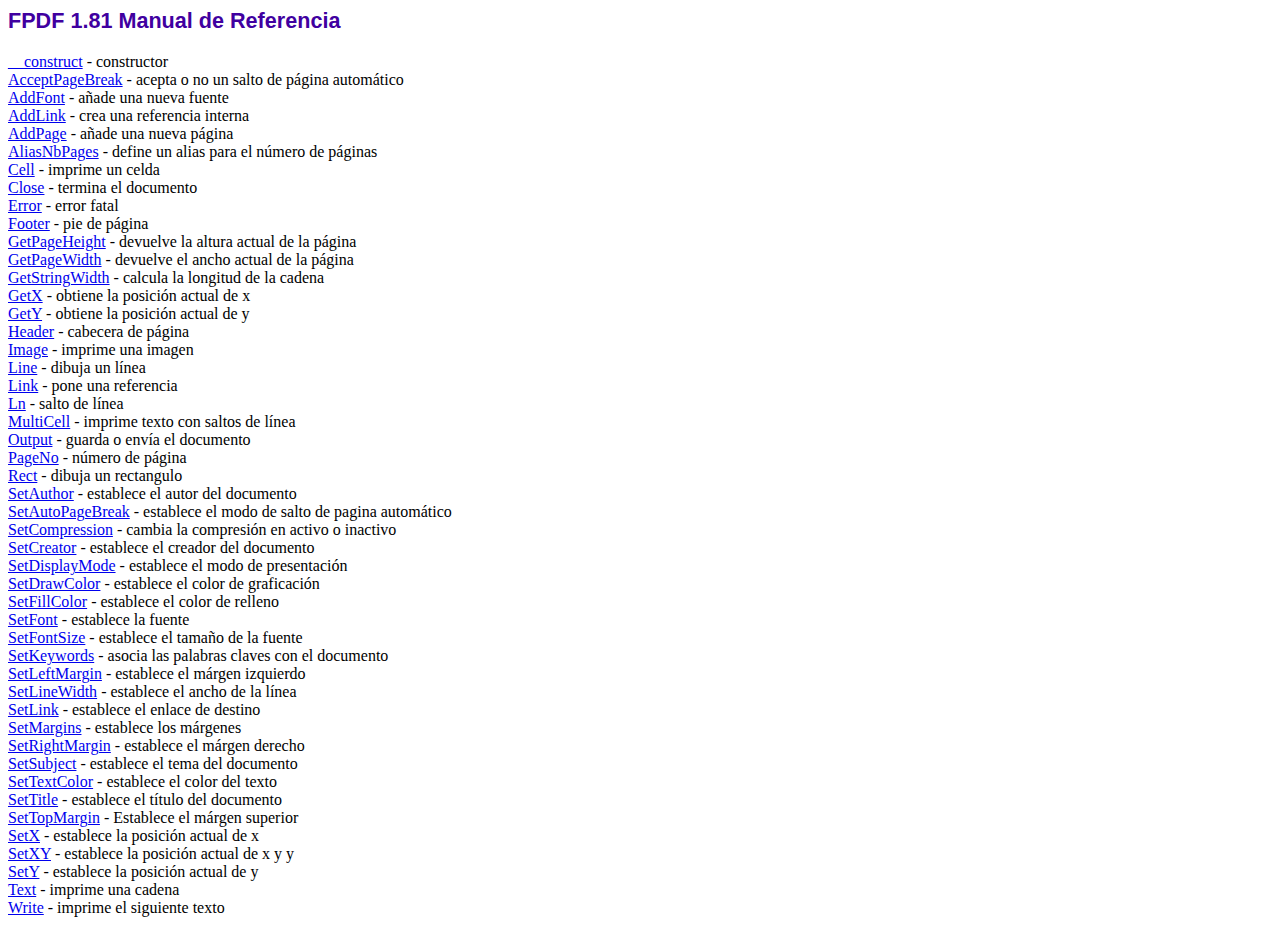
<file: app/libraries/fpdf/doc/index.htm>
<!DOCTYPE html PUBLIC "-//W3C//DTD HTML 4.01 Transitional//EN">
<html>
<head>
<meta http-equiv="Content-Type" content="text/html; charset=ISO-8859-1">
<title>FPDF 1.81 Manual de Referencia</title>
<link type="text/css" rel="stylesheet" href="../fpdf.css">
</head>
<body>
<h1>FPDF 1.81 Manual de Referencia</h1>
<a href="__construct.htm">__construct</a> - constructor<br>
<a href="acceptpagebreak.htm">AcceptPageBreak</a> - acepta o no un salto de p�gina autom�tico<br>
<a href="addfont.htm">AddFont</a> - a�ade una nueva fuente<br>
<a href="addlink.htm">AddLink</a> - crea una referencia interna<br>
<a href="addpage.htm">AddPage</a> - a�ade una nueva p�gina<br>
<a href="aliasnbpages.htm">AliasNbPages</a> - define un alias para el n�mero de p�ginas<br>
<a href="cell.htm">Cell</a> - imprime un celda<br>
<a href="close.htm">Close</a> - termina el documento<br>
<a href="error.htm">Error</a> - error fatal<br>
<a href="footer.htm">Footer</a> - pie de p�gina<br>
<a href="getpageheight.htm">GetPageHeight</a> - devuelve la altura actual de la p�gina<br>
<a href="getpagewidth.htm">GetPageWidth</a> - devuelve el ancho actual de la p�gina<br>
<a href="getstringwidth.htm">GetStringWidth</a> - calcula la longitud de la cadena<br>
<a href="getx.htm">GetX</a> - obtiene la posici�n actual de x<br>
<a href="gety.htm">GetY</a> - obtiene la posici�n actual de y<br>
<a href="header.htm">Header</a> - cabecera de p�gina<br>
<a href="image.htm">Image</a> - imprime una imagen<br>
<a href="line.htm">Line</a> - dibuja un l�nea<br>
<a href="link.htm">Link</a> - pone una referencia<br>
<a href="ln.htm">Ln</a> - salto de l�nea<br>
<a href="multicell.htm">MultiCell</a> - imprime texto con saltos de l�nea<br>
<a href="output.htm">Output</a> - guarda o env�a el documento<br>
<a href="pageno.htm">PageNo</a> - n�mero de p�gina<br>
<a href="rect.htm">Rect</a> - dibuja un rectangulo<br>
<a href="setauthor.htm">SetAuthor</a> - establece el autor del documento<br>
<a href="setautopagebreak.htm">SetAutoPageBreak</a> - establece el modo de salto de pagina autom�tico<br>
<a href="setcompression.htm">SetCompression</a> - cambia la compresi�n en activo o inactivo<br>
<a href="setcreator.htm">SetCreator</a> - establece el creador del documento<br>
<a href="setdisplaymode.htm">SetDisplayMode</a> - establece el modo de presentaci�n<br>
<a href="setdrawcolor.htm">SetDrawColor</a> - establece el color de graficaci�n<br>
<a href="setfillcolor.htm">SetFillColor</a> - establece el color de relleno<br>
<a href="setfont.htm">SetFont</a> - establece la fuente<br>
<a href="setfontsize.htm">SetFontSize</a> - establece el tama�o de la fuente<br>
<a href="setkeywords.htm">SetKeywords</a> - asocia las palabras claves con el documento<br>
<a href="setleftmargin.htm">SetLeftMargin</a> - establece el m�rgen izquierdo<br>
<a href="setlinewidth.htm">SetLineWidth</a> - establece el ancho de la l�nea<br>
<a href="setlink.htm">SetLink</a> - establece el enlace de destino<br>
<a href="setmargins.htm">SetMargins</a> - establece los m�rgenes<br>
<a href="setrightmargin.htm">SetRightMargin</a> - establece el m�rgen derecho<br>
<a href="setsubject.htm">SetSubject</a> - establece el tema del documento<br>
<a href="settextcolor.htm">SetTextColor</a> - establece el color del texto<br>
<a href="settitle.htm">SetTitle</a> - establece el t�tulo del documento<br>
<a href="settopmargin.htm">SetTopMargin</a> - Establece el m�rgen superior<br>
<a href="setx.htm">SetX</a> - establece la posici�n actual de x<br>
<a href="setxy.htm">SetXY</a> - establece la posici�n actual de x y y<br>
<a href="sety.htm">SetY</a> - establece la posici�n actual de y<br>
<a href="text.htm">Text</a> - imprime una cadena<br>
<a href="write.htm">Write</a> - imprime el siguiente texto<br>
</body>
</html>
</file>
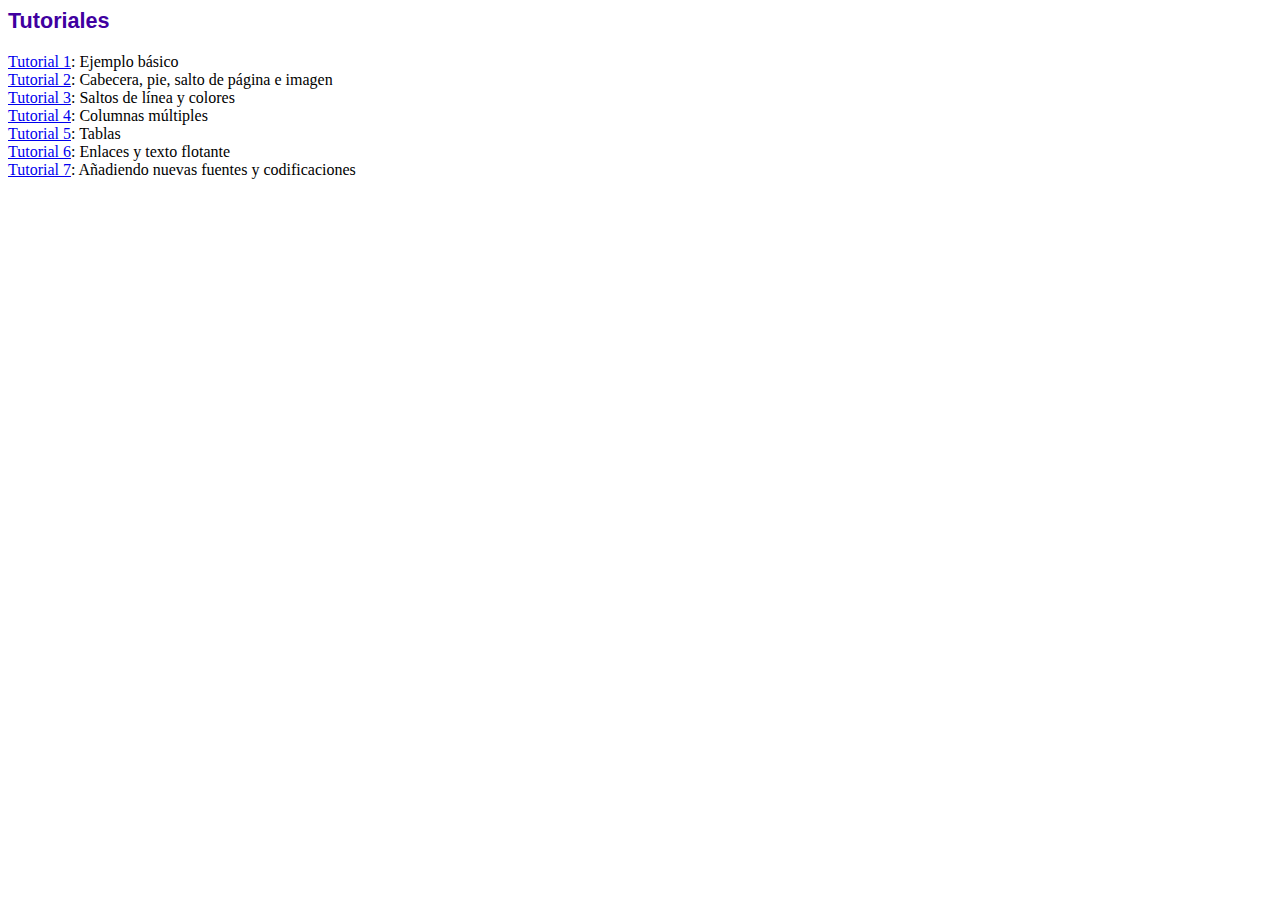
<file: app/libraries/fpdf/tutorial/index.htm>
<!DOCTYPE html PUBLIC "-//W3C//DTD HTML 4.01 Transitional//EN">
<html>
<head>
<meta http-equiv="Content-Type" content="text/html; charset=ISO-8859-1">
<title>Tutoriales</title>
<link type="text/css" rel="stylesheet" href="../fpdf.css">
</head>
<body>
<h1>Tutoriales</h1>
<ul style="list-style-type:none; margin-left:0; padding-left:0">
<li><a href="tuto1.htm">Tutorial 1</a>: Ejemplo b�sico</li>
<li><a href="tuto2.htm">Tutorial 2</a>: Cabecera, pie, salto de p�gina e imagen</li>
<li><a href="tuto3.htm">Tutorial 3</a>: Saltos de l�nea y colores</li>
<li><a href="tuto4.htm">Tutorial 4</a>: Columnas m�ltiples</li>
<li><a href="tuto5.htm">Tutorial 5</a>: Tablas</li>
<li><a href="tuto6.htm">Tutorial 6</a>: Enlaces y texto flotante</li>
<li><a href="tuto7.htm">Tutorial 7</a>: A�adiendo nuevas fuentes y codificaciones</li>
</ul>
</body>
</html>
</file>
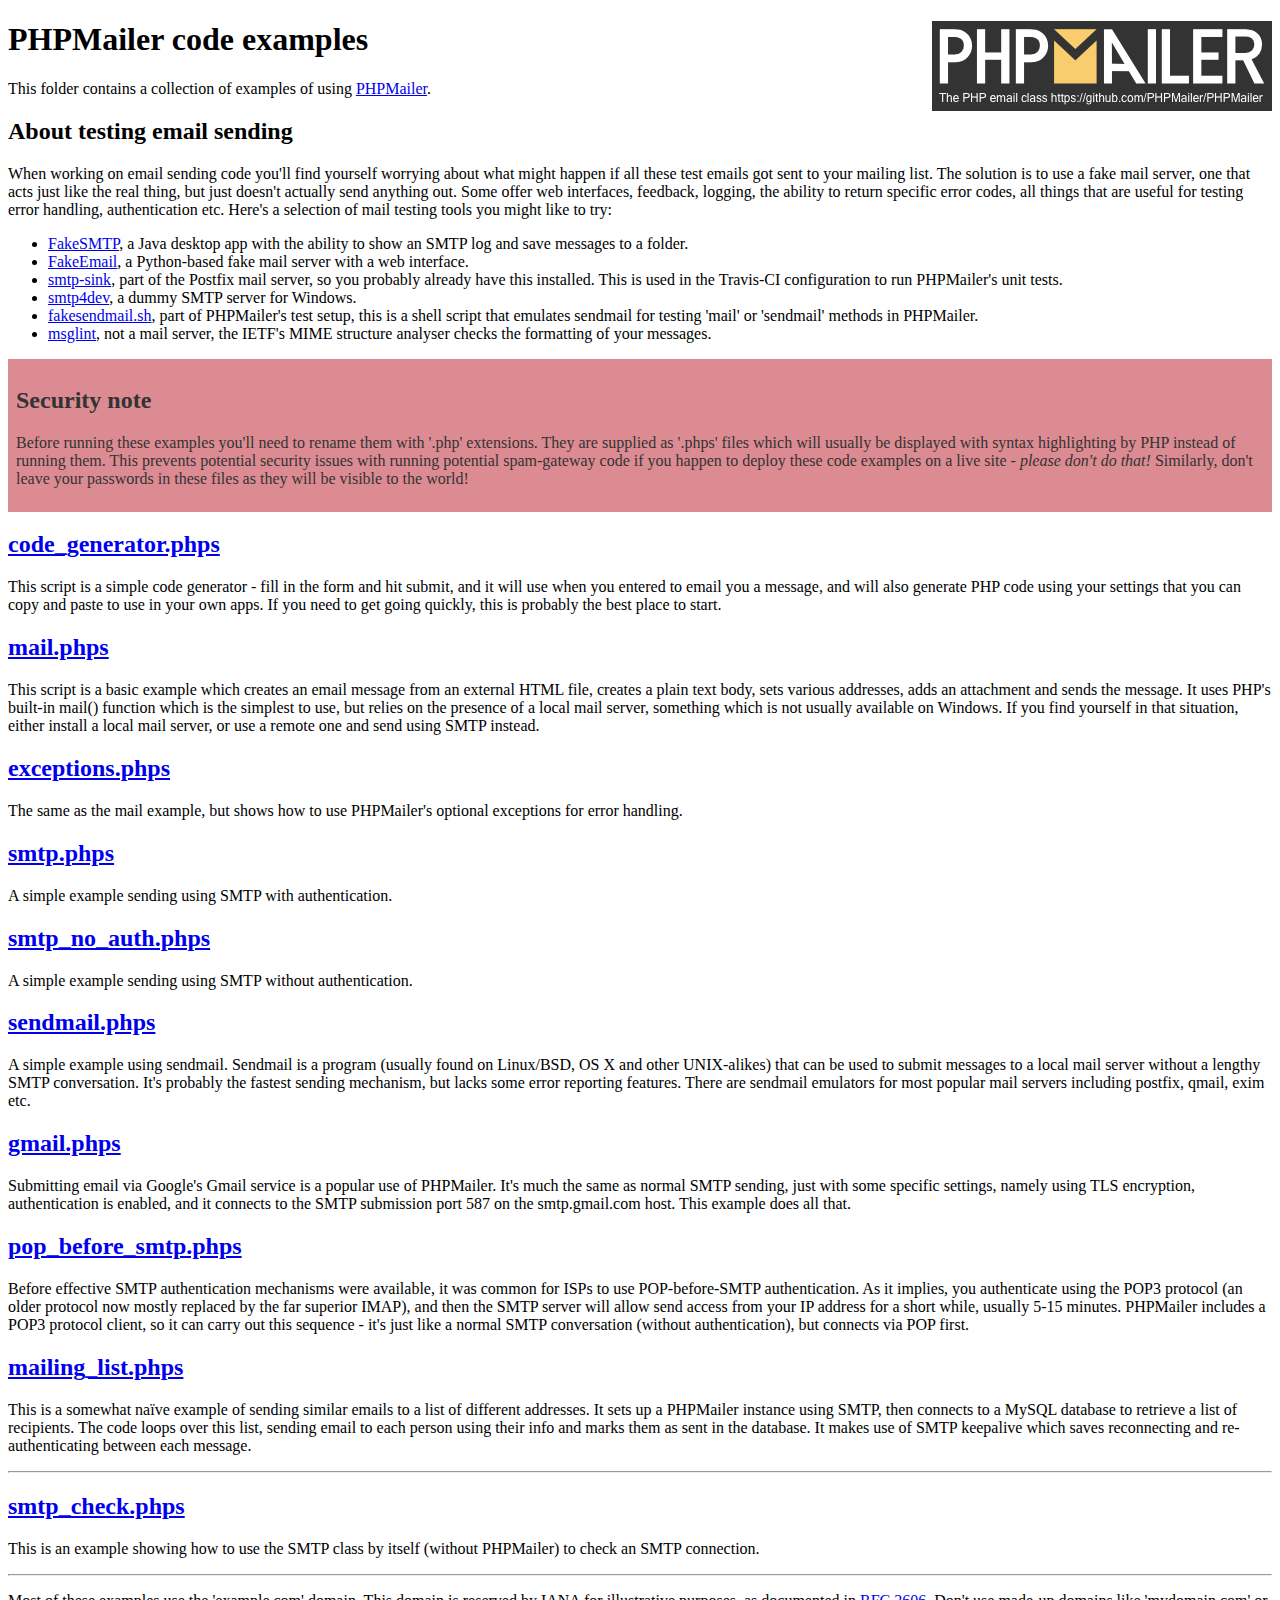
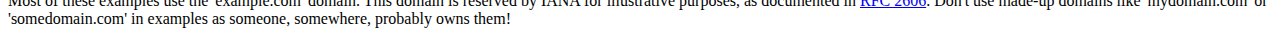
<file: app/libraries/PHPMailer/examples/index.html>
<!DOCTYPE html>
<html>
<head>
	<meta charset="UTF-8">
	<title>PHPMailer Examples</title>
</head>
<body>
<h1>PHPMailer code examples<a href="https://github.com/PHPMailer/PHPMailer"><img src="images/phpmailer.png" style="float:right; border:0;" alt="PHPMailer logo"></a></h1>
<p>This folder contains a collection of examples of using <a href="https://github.com/PHPMailer/PHPMailer">PHPMailer</a>.</p>
<h2>About testing email sending</h2>
<p>When working on email sending code you'll find yourself worrying about what might happen if all these test emails got sent to your mailing list. The solution is to use a fake mail server, one that acts just like the real thing, but just doesn't actually send anything out. Some offer web interfaces, feedback, logging, the ability to return specific error codes, all things that are useful for testing error handling, authentication etc. Here's a selection of mail testing tools you might like to try:</p>
<ul>
  <li><a href="https://github.com/Nilhcem/FakeSMTP">FakeSMTP</a>, a Java desktop app with the ability to show an SMTP log and save messages to a folder. </li>
  <li><a href="https://github.com/isotoma/FakeEmail">FakeEmail</a>, a Python-based fake mail server with a web interface.</li>
  <li><a href="http://www.postfix.org/smtp-sink.1.html">smtp-sink</a>, part of the Postfix mail server, so you probably already have this installed. This is used in the Travis-CI configuration to run PHPMailer's unit tests.</li>
  <li><a href="http://smtp4dev.codeplex.com">smtp4dev</a>, a dummy SMTP server for Windows.</li>
  <li><a href="https://github.com/PHPMailer/PHPMailer/blob/master/test/fakesendmail.sh">fakesendmail.sh</a>, part of PHPMailer's test setup, this is a shell script that emulates sendmail for testing 'mail' or 'sendmail' methods in PHPMailer.</li>
  <li><a href="http://tools.ietf.org/tools/msglint/">msglint</a>, not a mail server, the IETF's MIME structure analyser checks the formatting of your messages.</li>
</ul>
<div style="padding: 8px; color: #333333; background-color: #dc8b92">
<h2>Security note</h2>
<p>Before running these examples you'll need to rename them with '.php' extensions. They are supplied as '.phps' files which will usually be displayed with syntax highlighting by PHP instead of running them. This prevents potential security issues with running potential spam-gateway code if you happen to deploy these code examples on a live site - <em>please don't do that!</em> Similarly, don't leave your passwords in these files as they will be visible to the world!</p>
</div>
<h2><a href="code_generator.phps">code_generator.phps</a></h2>
<p>This script is a simple code generator - fill in the form and hit submit, and it will use when you entered to email you a message, and will also generate PHP code using your settings that you can copy and paste to use in your own apps. If you need to get going quickly, this is probably the best place to start.</p>
<h2><a href="mail.phps">mail.phps</a></h2>
<p>This script is a basic example which creates an email message from an external HTML file, creates a plain text body, sets various addresses, adds an attachment and sends the message. It uses PHP's built-in mail() function which is the simplest to use, but relies on the presence of a local mail server, something which is not usually available on Windows. If you find yourself in that situation, either install a local mail server, or use a remote one and send using SMTP instead.</p>
<h2><a href="exceptions.phps">exceptions.phps</a></h2>
<p>The same as the mail example, but shows how to use PHPMailer's optional exceptions for error handling.</p>
<h2><a href="smtp.phps">smtp.phps</a></h2>
<p>A simple example sending using SMTP with authentication.</p>
<h2><a href="smtp_no_auth.phps">smtp_no_auth.phps</a></h2>
<p>A simple example sending using SMTP without authentication.</p>
<h2><a href="sendmail.phps">sendmail.phps</a></h2>
<p>A simple example using sendmail. Sendmail is a program (usually found on Linux/BSD, OS X and other UNIX-alikes) that can be used to submit messages to a local mail server without a lengthy SMTP conversation. It's probably the fastest sending mechanism, but lacks some error reporting features. There are sendmail emulators for most popular mail servers including postfix, qmail, exim etc.</p>
<h2><a href="gmail.phps">gmail.phps</a></h2>
<p>Submitting email via Google's Gmail service is a popular use of PHPMailer. It's much the same as normal SMTP sending, just with some specific settings, namely using TLS encryption, authentication is enabled, and it connects to the SMTP submission port 587 on the smtp.gmail.com host. This example does all that.</p>
<h2><a href="pop_before_smtp.phps">pop_before_smtp.phps</a></h2>
<p>Before effective SMTP authentication mechanisms were available, it was common for ISPs to use POP-before-SMTP authentication. As it implies, you authenticate using the POP3 protocol (an older protocol now mostly replaced by the far superior IMAP), and then the SMTP server will allow send access from your IP address for a short while, usually 5-15 minutes. PHPMailer includes a POP3 protocol client, so it can carry out this sequence - it's just like a normal SMTP conversation (without authentication), but connects via POP first.</p>
<h2><a href="mailing_list.phps">mailing_list.phps</a></h2>
<p>This is a somewhat naïve example of sending similar emails to a list of different addresses. It sets up a PHPMailer instance using SMTP, then connects to a MySQL database to retrieve a list of recipients. The code loops over this list, sending email to each person using their info and marks them as sent in the database. It makes use of SMTP keepalive which saves reconnecting and re-authenticating between each message.</p>
<hr>
<h2><a href="smtp_check.phps">smtp_check.phps</a></h2>
<p>This is an example showing how to use the SMTP class by itself (without PHPMailer) to check an SMTP connection.</p>
<hr>
<p>Most of these examples use the 'example.com' domain. This domain is reserved by IANA for illustrative purposes, as documented in <a href="http://tools.ietf.org/html/rfc2606">RFC 2606</a>. Don't use made-up domains like 'mydomain.com' or 'somedomain.com' in examples as someone, somewhere, probably owns them!</p>
</body>
</html>
</file>
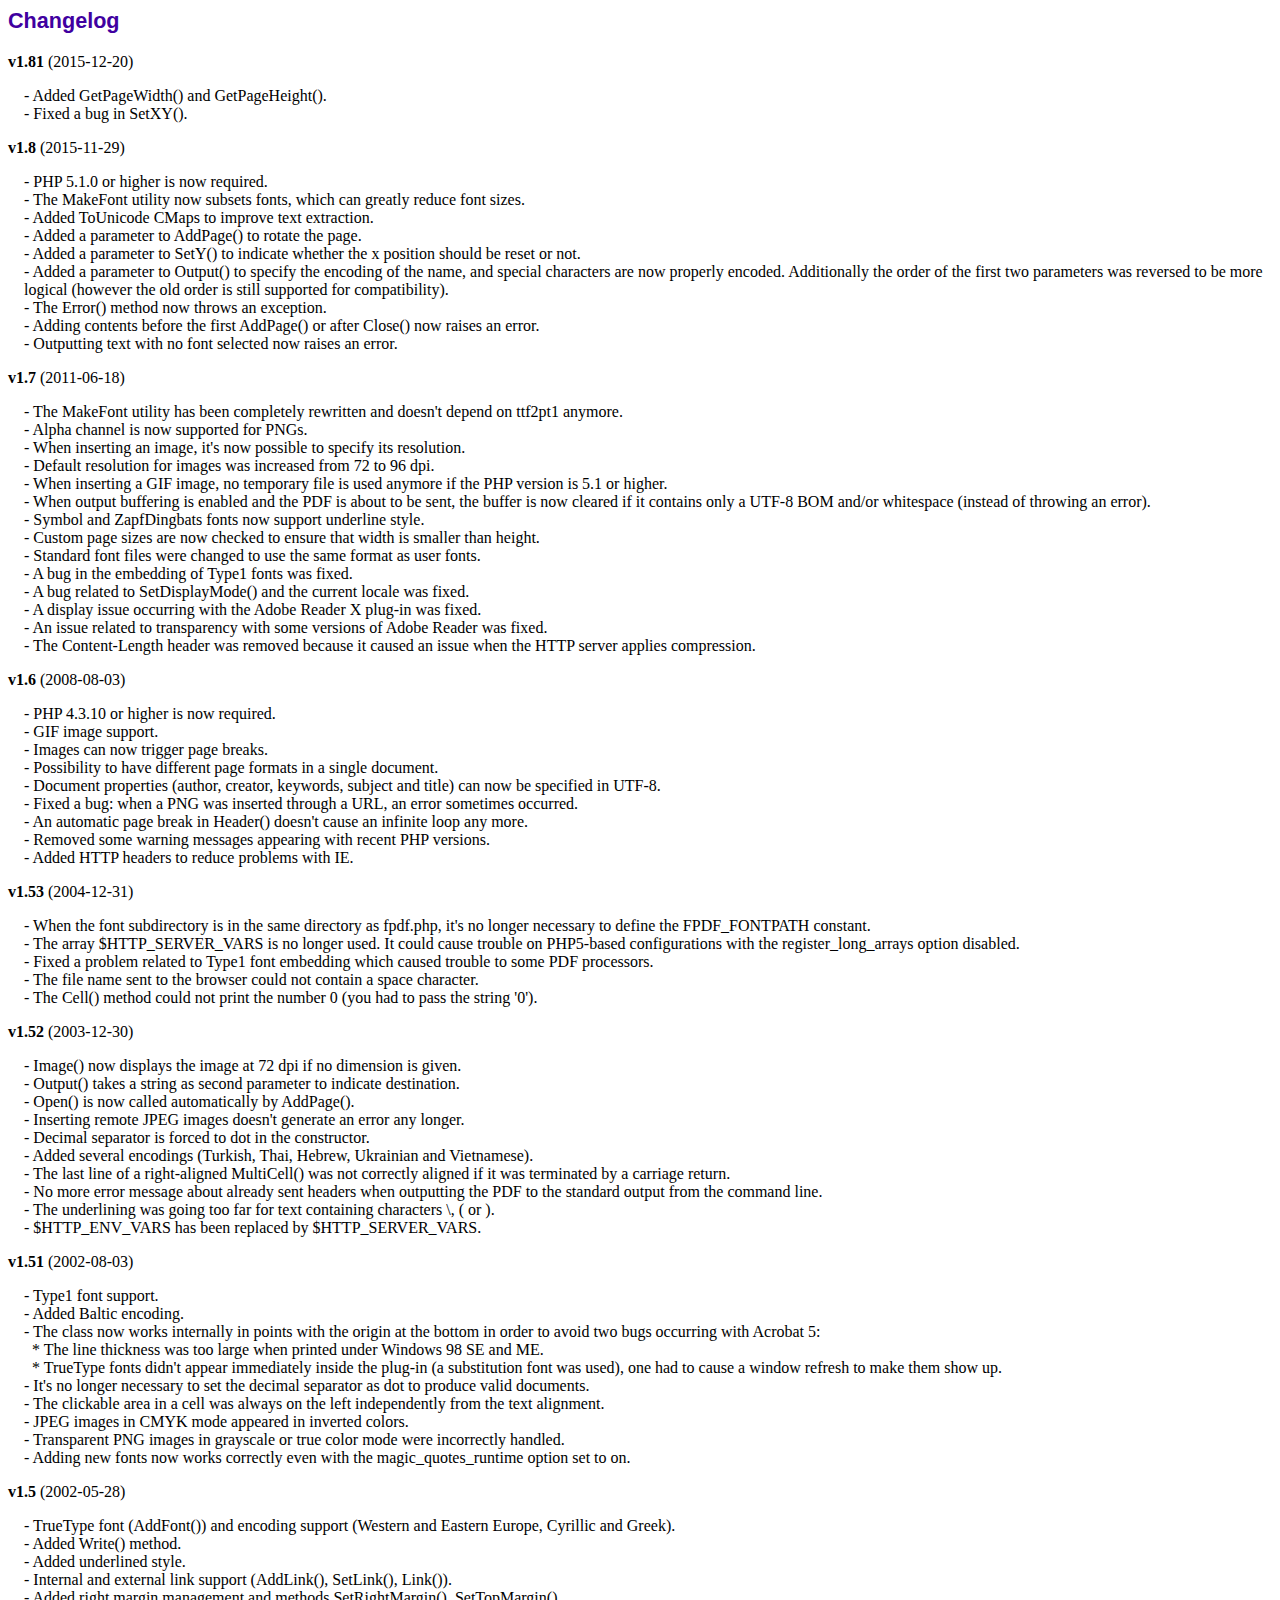
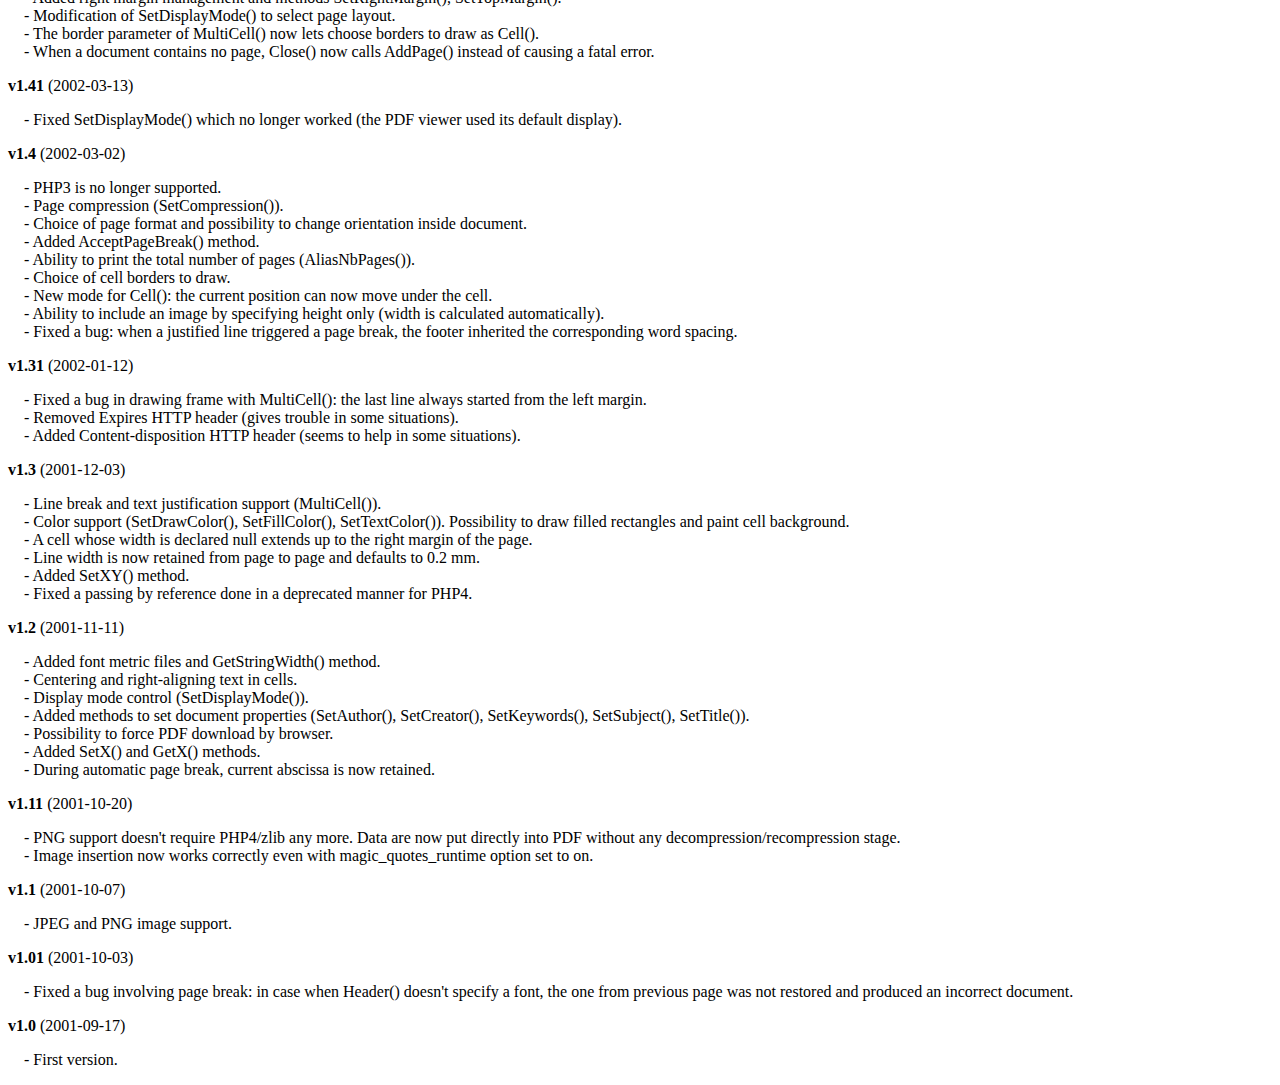
<file: app/libraries/fpdf/changelog.htm>
<!DOCTYPE html PUBLIC "-//W3C//DTD HTML 4.01 Transitional//EN">
<html>
<head>
<meta http-equiv="Content-Type" content="text/html; charset=ISO-8859-1">
<title>Changelog</title>
<link type="text/css" rel="stylesheet" href="fpdf.css">
<style type="text/css">
dd {margin:1em 0 1em 1em}
</style>
</head>
<body>
<h1>Changelog</h1>
<dl>
<dt><strong>v1.81</strong> (2015-12-20)</dt>
<dd>
- Added GetPageWidth() and GetPageHeight().<br>
- Fixed a bug in SetXY().<br>
</dd>
<dt><strong>v1.8</strong> (2015-11-29)</dt>
<dd>
- PHP 5.1.0 or higher is now required.<br>
- The MakeFont utility now subsets fonts, which can greatly reduce font sizes.<br>
- Added ToUnicode CMaps to improve text extraction.<br>
- Added a parameter to AddPage() to rotate the page.<br>
- Added a parameter to SetY() to indicate whether the x position should be reset or not.<br>
- Added a parameter to Output() to specify the encoding of the name, and special characters are now properly encoded. Additionally the order of the first two parameters was reversed to be more logical (however the old order is still supported for compatibility).<br>
- The Error() method now throws an exception.<br>
- Adding contents before the first AddPage() or after Close() now raises an error.<br>
- Outputting text with no font selected now raises an error.<br>
</dd>
<dt><strong>v1.7</strong> (2011-06-18)</dt>
<dd>
- The MakeFont utility has been completely rewritten and doesn't depend on ttf2pt1 anymore.<br>
- Alpha channel is now supported for PNGs.<br>
- When inserting an image, it's now possible to specify its resolution.<br>
- Default resolution for images was increased from 72 to 96 dpi.<br>
- When inserting a GIF image, no temporary file is used anymore if the PHP version is 5.1 or higher.<br>
- When output buffering is enabled and the PDF is about to be sent, the buffer is now cleared if it contains only a UTF-8 BOM and/or whitespace (instead of throwing an error).<br>
- Symbol and ZapfDingbats fonts now support underline style.<br>
- Custom page sizes are now checked to ensure that width is smaller than height.<br>
- Standard font files were changed to use the same format as user fonts.<br>
- A bug in the embedding of Type1 fonts was fixed.<br>
- A bug related to SetDisplayMode() and the current locale was fixed.<br>
- A display issue occurring with the Adobe Reader X plug-in was fixed.<br>
- An issue related to transparency with some versions of Adobe Reader was fixed.<br>
- The Content-Length header was removed because it caused an issue when the HTTP server applies compression.<br>
</dd>
<dt><strong>v1.6</strong> (2008-08-03)</dt>
<dd>
- PHP 4.3.10 or higher is now required.<br>
- GIF image support.<br>
- Images can now trigger page breaks.<br>
- Possibility to have different page formats in a single document.<br>
- Document properties (author, creator, keywords, subject and title) can now be specified in UTF-8.<br>
- Fixed a bug: when a PNG was inserted through a URL, an error sometimes occurred.<br>
- An automatic page break in Header() doesn't cause an infinite loop any more.<br>
- Removed some warning messages appearing with recent PHP versions.<br>
- Added HTTP headers to reduce problems with IE.<br>
</dd>
<dt><strong>v1.53</strong> (2004-12-31)</dt>
<dd>
- When the font subdirectory is in the same directory as fpdf.php, it's no longer necessary to define the FPDF_FONTPATH constant.<br>
- The array $HTTP_SERVER_VARS is no longer used. It could cause trouble on PHP5-based configurations with the register_long_arrays option disabled.<br>
- Fixed a problem related to Type1 font embedding which caused trouble to some PDF processors.<br>
- The file name sent to the browser could not contain a space character.<br>
- The Cell() method could not print the number 0 (you had to pass the string '0').<br>
</dd>
<dt><strong>v1.52</strong> (2003-12-30)</dt>
<dd>
- Image() now displays the image at 72 dpi if no dimension is given.<br>
- Output() takes a string as second parameter to indicate destination.<br>
- Open() is now called automatically by AddPage().<br>
- Inserting remote JPEG images doesn't generate an error any longer.<br>
- Decimal separator is forced to dot in the constructor.<br>
- Added several encodings (Turkish, Thai, Hebrew, Ukrainian and Vietnamese).<br>
- The last line of a right-aligned MultiCell() was not correctly aligned if it was terminated by a carriage return.<br>
- No more error message about already sent headers when outputting the PDF to the standard output from the command line.<br>
- The underlining was going too far for text containing characters \, ( or ).<br>
- $HTTP_ENV_VARS has been replaced by $HTTP_SERVER_VARS.<br>
</dd>
<dt><strong>v1.51</strong> (2002-08-03)</dt>
<dd>
- Type1 font support.<br>
- Added Baltic encoding.<br>
- The class now works internally in points with the origin at the bottom in order to avoid two bugs occurring with Acrobat 5:<br>&nbsp;&nbsp;* The line thickness was too large when printed under Windows 98 SE and ME.<br>&nbsp;&nbsp;* TrueType fonts didn't appear immediately inside the plug-in (a substitution font was used), one had to cause a window refresh to make them show up.<br>
- It's no longer necessary to set the decimal separator as dot to produce valid documents.<br>
- The clickable area in a cell was always on the left independently from the text alignment.<br>
- JPEG images in CMYK mode appeared in inverted colors.<br>
- Transparent PNG images in grayscale or true color mode were incorrectly handled.<br>
- Adding new fonts now works correctly even with the magic_quotes_runtime option set to on.<br>
</dd>
<dt><strong>v1.5</strong> (2002-05-28)</dt>
<dd>
- TrueType font (AddFont()) and encoding support (Western and Eastern Europe, Cyrillic and Greek).<br>
- Added Write() method.<br>
- Added underlined style.<br>
- Internal and external link support (AddLink(), SetLink(), Link()).<br>
- Added right margin management and methods SetRightMargin(), SetTopMargin().<br>
- Modification of SetDisplayMode() to select page layout.<br>
- The border parameter of MultiCell() now lets choose borders to draw as Cell().<br>
- When a document contains no page, Close() now calls AddPage() instead of causing a fatal error.<br>
</dd>
<dt><strong>v1.41</strong> (2002-03-13)</dt>
<dd>
- Fixed SetDisplayMode() which no longer worked (the PDF viewer used its default display).<br>
</dd>
<dt><strong>v1.4</strong> (2002-03-02)</dt>
<dd>
- PHP3 is no longer supported.<br>
- Page compression (SetCompression()).<br>
- Choice of page format and possibility to change orientation inside document.<br>
- Added AcceptPageBreak() method.<br>
- Ability to print the total number of pages (AliasNbPages()).<br>
- Choice of cell borders to draw.<br>
- New mode for Cell(): the current position can now move under the cell.<br>
- Ability to include an image by specifying height only (width is calculated automatically).<br>
- Fixed a bug: when a justified line triggered a page break, the footer inherited the corresponding word spacing.<br>
</dd>
<dt><strong>v1.31</strong> (2002-01-12)</dt>
<dd>
- Fixed a bug in drawing frame with MultiCell(): the last line always started from the left margin.<br>
- Removed Expires HTTP header (gives trouble in some situations).<br>
- Added Content-disposition HTTP header (seems to help in some situations).<br>
</dd>
<dt><strong>v1.3</strong> (2001-12-03)</dt>
<dd>
- Line break and text justification support (MultiCell()).<br>
- Color support (SetDrawColor(), SetFillColor(), SetTextColor()). Possibility to draw filled rectangles and paint cell background.<br>
- A cell whose width is declared null extends up to the right margin of the page.<br>
- Line width is now retained from page to page and defaults to 0.2 mm.<br>
- Added SetXY() method.<br>
- Fixed a passing by reference done in a deprecated manner for PHP4.<br>
</dd>
<dt><strong>v1.2</strong> (2001-11-11)</dt>
<dd>
- Added font metric files and GetStringWidth() method.<br>
- Centering and right-aligning text in cells.<br>
- Display mode control (SetDisplayMode()).<br>
- Added methods to set document properties (SetAuthor(), SetCreator(), SetKeywords(), SetSubject(), SetTitle()).<br>
- Possibility to force PDF download by browser.<br>
- Added SetX() and GetX() methods.<br>
- During automatic page break, current abscissa is now retained.<br>
</dd>
<dt><strong>v1.11</strong> (2001-10-20)</dt>
<dd>
- PNG support doesn't require PHP4/zlib any more. Data are now put directly into PDF without any decompression/recompression stage.<br>
- Image insertion now works correctly even with magic_quotes_runtime option set to on.<br>
</dd>
<dt><strong>v1.1</strong> (2001-10-07)</dt>
<dd>
- JPEG and PNG image support.<br>
</dd>
<dt><strong>v1.01</strong> (2001-10-03)</dt>
<dd>
- Fixed a bug involving page break: in case when Header() doesn't specify a font, the one from previous page was not restored and produced an incorrect document.<br>
</dd>
<dt><strong>v1.0</strong> (2001-09-17)</dt>
<dd>
- First version.<br>
</dd>
</dl>
</body>
</html>
</file>
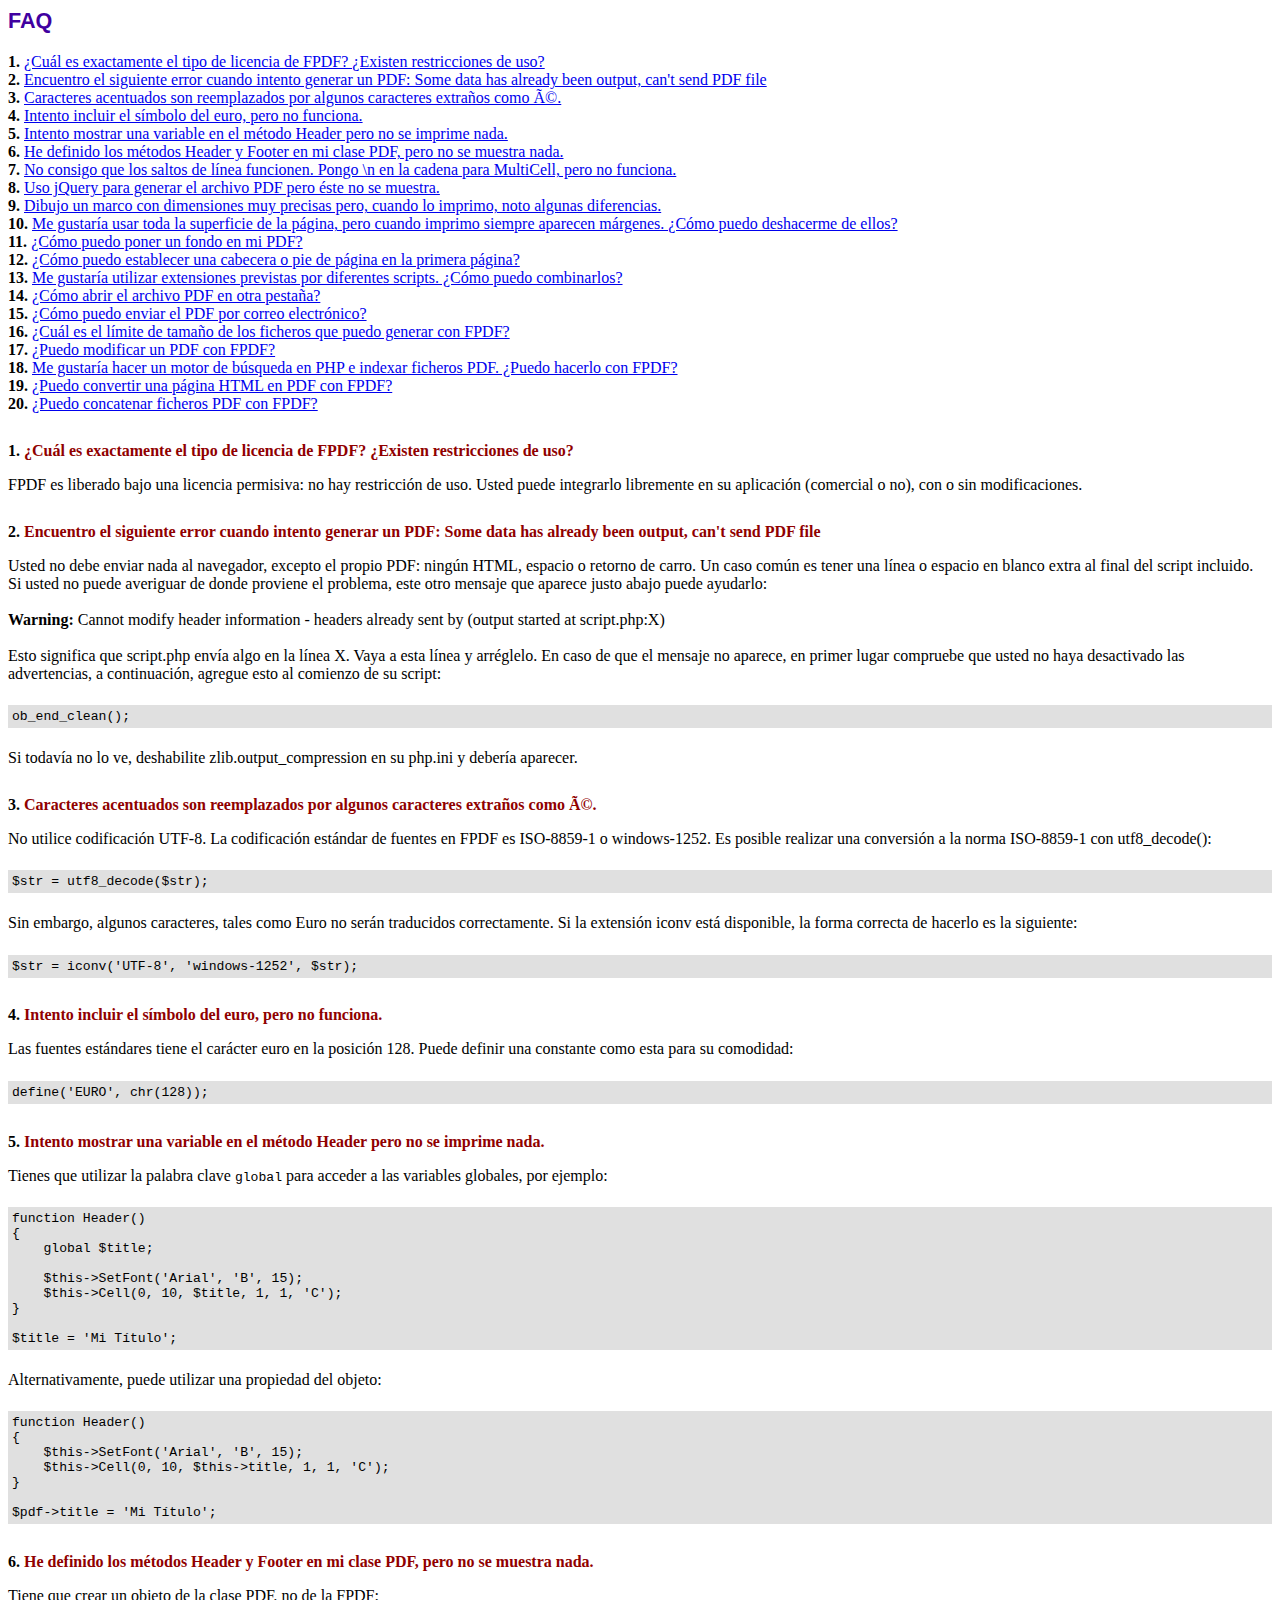
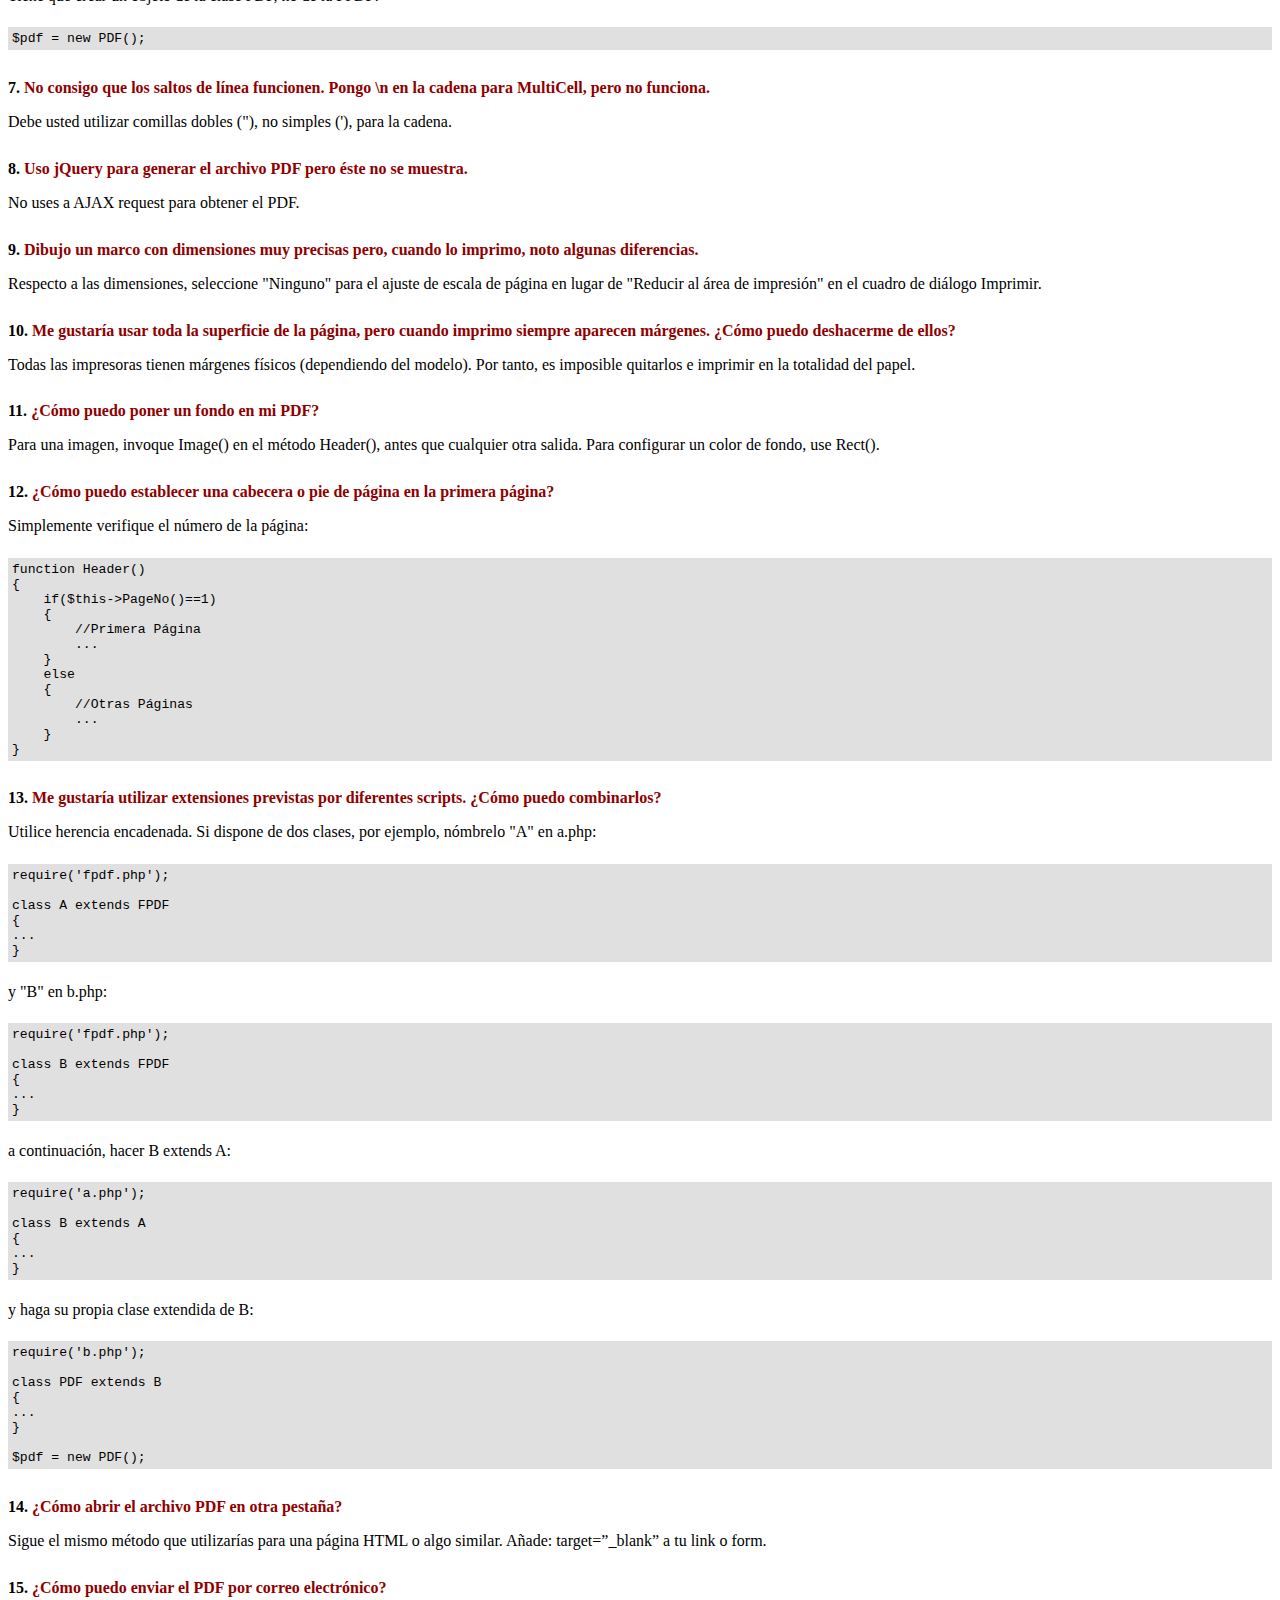
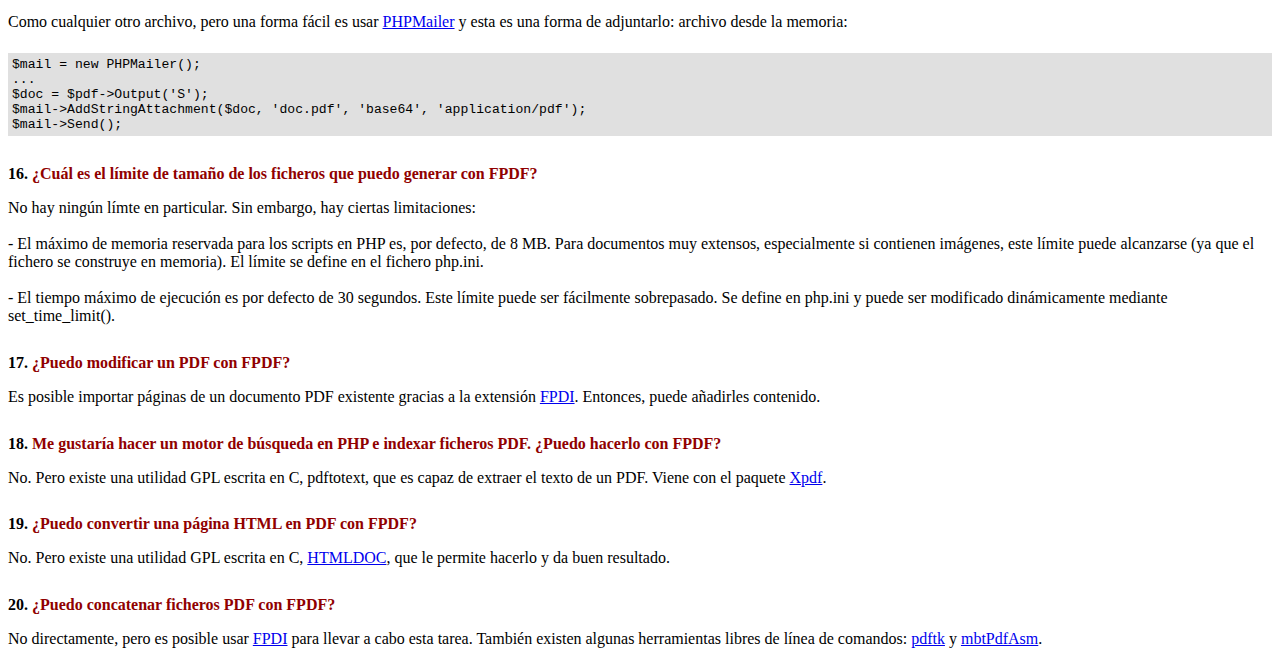
<file: app/libraries/fpdf/FAQ.htm>
<!DOCTYPE html PUBLIC "-//W3C//DTD HTML 4.01 Transitional//EN">
<html>
<head>
<meta http-equiv="Content-Type" content="text/html; charset=ISO-8859-1">
<title>FAQ</title>
<link type="text/css" rel="stylesheet" href="fpdf.css">
<style type="text/css">
ul {list-style-type:none; margin:0; padding:0}
ul#answers li {margin-top:1.8em}
.question {font-weight:bold; color:#900000}
</style>
</head>
<body>
<h1>FAQ</h1>
<ul>
<li><b>1.</b> <a href='#q1'>�Cu�l es exactamente el tipo de licencia de FPDF? �Existen restricciones de uso?</a></li>
<li><b>2.</b> <a href='#q2'>Encuentro el siguiente error cuando intento generar un PDF: Some data has already been output, can't send PDF file</a></li>
<li><b>3.</b> <a href='#q3'>Caracteres acentuados son reemplazados por algunos caracteres extra�os como é.</a></li>
<li><b>4.</b> <a href='#q4'>Intento incluir el s�mbolo del euro, pero no funciona.</a></li>
<li><b>5.</b> <a href='#q5'>Intento mostrar una variable en el m�todo Header pero no se imprime nada.</a></li>
<li><b>6.</b> <a href='#q6'>He definido los m�todos Header y Footer en mi clase PDF, pero no se muestra nada.</a></li>
<li><b>7.</b> <a href='#q7'>No consigo que los saltos de l�nea funcionen. Pongo \n en la cadena para MultiCell, pero no funciona.</a></li>
<li><b>8.</b> <a href='#q8'>Uso jQuery para generar el archivo PDF pero �ste no se muestra.</a></li>
<li><b>9.</b> <a href='#q9'>Dibujo un marco con dimensiones muy precisas pero, cuando lo imprimo, noto algunas diferencias.</a></li>
<li><b>10.</b> <a href='#q10'>Me gustar�a usar toda la superficie de la p�gina, pero cuando imprimo siempre aparecen m�rgenes. �C�mo puedo deshacerme de ellos?</a></li>
<li><b>11.</b> <a href='#q11'>�C�mo puedo poner un fondo en mi PDF?</a></li>
<li><b>12.</b> <a href='#q12'>�C�mo puedo establecer una cabecera o pie de p�gina en la primera p�gina?</a></li>
<li><b>13.</b> <a href='#q13'>Me gustar�a utilizar extensiones previstas por diferentes scripts. �C�mo puedo combinarlos?</a></li>
<li><b>14.</b> <a href='#q14'>�C�mo abrir el archivo PDF en otra pesta�a?</a></li>
<li><b>15.</b> <a href='#q15'>�C�mo puedo enviar el PDF por correo electr�nico?</a></li>
<li><b>16.</b> <a href='#q16'>�Cu�l es el l�mite de tama�o de los ficheros que puedo generar con FPDF?</a></li>
<li><b>17.</b> <a href='#q17'>�Puedo modificar un PDF con FPDF?</a></li>
<li><b>18.</b> <a href='#q18'>Me gustar�a hacer un motor de b�squeda en PHP e indexar ficheros PDF. �Puedo hacerlo con FPDF?</a></li>
<li><b>19.</b> <a href='#q19'>�Puedo convertir una p�gina HTML en PDF con FPDF?</a></li>
<li><b>20.</b> <a href='#q20'>�Puedo concatenar ficheros PDF con FPDF?</a></li>
</ul>

<ul id='answers'>
<li id='q1'>
<p><b>1.</b> <span class='question'>�Cu�l es exactamente el tipo de licencia de FPDF? �Existen restricciones de uso?</span></p>
FPDF es liberado bajo una licencia permisiva: no hay restricci�n de uso. Usted puede integrarlo
libremente en su aplicaci�n (comercial o no), con o sin modificaciones.
</li>

<li id='q2'>
<p><b>2.</b> <span class='question'>Encuentro el siguiente error cuando intento generar un PDF: Some data has already been output, can't send PDF file</span></p>
Usted no debe enviar nada al navegador, excepto el propio PDF: ning�n HTML, espacio o retorno de carro. Un caso com�n
es tener una l�nea o espacio en blanco extra al final del script incluido.<br>
Si usted no puede averiguar de donde proviene el problema, este otro mensaje que aparece justo abajo puede ayudarlo:<br>
<br>
<b>Warning:</b> Cannot modify header information - headers already sent by (output started at script.php:X)<br>
<br>
Esto significa que script.php env�a algo en la l�nea X. Vaya a esta l�nea y arr�glelo.
En caso de que el mensaje no aparece, en primer lugar compruebe que usted no haya desactivado las advertencias, a continuaci�n, agregue esto
al comienzo de su script:
<div class="doc-source">
<pre><code>ob_end_clean();</code></pre>
</div>
Si todav�a no lo ve, deshabilite zlib.output_compression en su php.ini y deber�a aparecer.
</li>

<li id='q3'>
<p><b>3.</b> <span class='question'>Caracteres acentuados son reemplazados por algunos caracteres extra�os como é.</span></p>
No utilice codificaci�n UTF-8. La codificaci�n est�ndar de fuentes en FPDF es ISO-8859-1 o windows-1252.
Es posible realizar una conversi�n a la norma ISO-8859-1 con utf8_decode():
<div class="doc-source">
<pre><code>$str = utf8_decode($str);</code></pre>
</div>
Sin embargo, algunos caracteres, tales como Euro no ser�n traducidos correctamente. Si la extensi�n iconv est� disponible, la
forma correcta de hacerlo es la siguiente:
<div class="doc-source">
<pre><code>$str = iconv('UTF-8', 'windows-1252', $str);</code></pre>
</div>
</li>

<li id='q4'>
<p><b>4.</b> <span class='question'>Intento incluir el s�mbolo del euro, pero no funciona.</span></p>
Las fuentes est�ndares tiene el car�cter euro en la posici�n 128. Puede definir una constante
como esta para su comodidad:
<div class="doc-source">
<pre><code>define('EURO', chr(128));</code></pre>
</div>
</li>

<li id='q5'>
<p><b>5.</b> <span class='question'>Intento mostrar una variable en el m�todo Header pero no se imprime nada.</span></p>
Tienes que utilizar la palabra clave <code>global</code> para acceder a las variables globales, por ejemplo:
<div class="doc-source">
<pre><code>function Header()
{
    global $title;

    $this-&gt;SetFont('Arial', 'B', 15);
    $this-&gt;Cell(0, 10, $title, 1, 1, 'C');
}

$title = 'Mi T�tulo';</code></pre>
</div>
Alternativamente, puede utilizar una propiedad del objeto:
<div class="doc-source">
<pre><code>function Header()
{
    $this-&gt;SetFont('Arial', 'B', 15);
    $this-&gt;Cell(0, 10, $this-&gt;title, 1, 1, 'C');
}

$pdf-&gt;title = 'Mi T�tulo';</code></pre>
</div>
</li>

<li id='q6'>
<p><b>6.</b> <span class='question'>He definido los m�todos Header y Footer en mi clase PDF, pero no se muestra nada.</span></p>
Tiene que crear un objeto de la clase PDF, no de la FPDF:
<div class="doc-source">
<pre><code>$pdf = new PDF();</code></pre>
</div>
</li>

<li id='q7'>
<p><b>7.</b> <span class='question'>No consigo que los saltos de l�nea funcionen. Pongo \n en la cadena para MultiCell, pero no funciona.</span></p>
Debe usted utilizar comillas dobles ("), no simples ('), para la cadena.
</li>

<li id='q8'>
<p><b>8.</b> <span class='question'>Uso jQuery para generar el archivo PDF pero �ste no se muestra.</span></p>
No uses a AJAX request para obtener el PDF.
</li>

<li id='q9'>
<p><b>9.</b> <span class='question'>Dibujo un marco con dimensiones muy precisas pero, cuando lo imprimo, noto algunas diferencias.</span></p>
Respecto a las dimensiones, seleccione "Ninguno" para el ajuste de escala de p�gina en lugar de "Reducir al �rea de impresi�n" en el cuadro de di�logo Imprimir.
</li>

<li id='q10'>
<p><b>10.</b> <span class='question'>Me gustar�a usar toda la superficie de la p�gina, pero cuando imprimo siempre aparecen m�rgenes. �C�mo puedo deshacerme de ellos?</span></p>
Todas las impresoras tienen m�rgenes f�sicos (dependiendo del modelo). Por tanto, es imposible quitarlos
e imprimir en la totalidad del papel.
</li>

<li id='q11'>
<p><b>11.</b> <span class='question'>�C�mo puedo poner un fondo en mi PDF?</span></p>
Para una imagen, invoque Image() en el m�todo Header(), antes que cualquier otra salida. Para configurar un color de fondo, use Rect().
</li>

<li id='q12'>
<p><b>12.</b> <span class='question'>�C�mo puedo establecer una cabecera o pie de p�gina en la primera p�gina?</span></p>
Simplemente verifique el n�mero de la p�gina:
<div class="doc-source">
<pre><code>function Header()
{
    if($this-&gt;PageNo()==1)
    {
        //Primera P�gina
        ...
    }
    else
    {
        //Otras P�ginas
        ...
    }
}</code></pre>
</div>
</li>

<li id='q13'>
<p><b>13.</b> <span class='question'>Me gustar�a utilizar extensiones previstas por diferentes scripts. �C�mo puedo combinarlos?</span></p>
Utilice herencia encadenada. Si dispone de dos clases, por ejemplo, n�mbrelo "A" en a.php:
<div class="doc-source">
<pre><code>require('fpdf.php');

class A extends FPDF
{
...
}</code></pre>
</div>
y "B" en b.php:
<div class="doc-source">
<pre><code>require('fpdf.php');

class B extends FPDF
{
...
}</code></pre>
</div>
a continuaci�n, hacer B extends A:
<div class="doc-source">
<pre><code>require('a.php');

class B extends A
{
...
}</code></pre>
</div>
y haga su propia clase extendida de B:
<div class="doc-source">
<pre><code>require('b.php');

class PDF extends B
{
...
}

$pdf = new PDF();</code></pre>
</div>
</li>

<li id='q14'>
<p><b>14.</b> <span class='question'>�C�mo abrir el archivo PDF en otra pesta�a?</span></p>
Sigue el mismo m�todo que utilizar�as para una p�gina HTML o algo similar.
A�ade: target=�_blank� a tu link o form.
</li>

<li id='q15'>
<p><b>15.</b> <span class='question'>�C�mo puedo enviar el PDF por correo electr�nico?</span></p>
Como cualquier otro archivo, pero una forma f�cil es usar <a href="http://phpmailer.codeworxtech.com" target="_blank">PHPMailer</a>
y esta es una forma de adjuntarlo: archivo desde la memoria:
<div class="doc-source">
<pre><code>$mail = new PHPMailer();
...
$doc = $pdf-&gt;Output('S');
$mail-&gt;AddStringAttachment($doc, 'doc.pdf', 'base64', 'application/pdf');
$mail-&gt;Send();</code></pre>
</div>
</li>

<li id='q16'>
<p><b>16.</b> <span class='question'>�Cu�l es el l�mite de tama�o de los ficheros que puedo generar con FPDF?</span></p>
No hay ning�n l�mte en particular. Sin embargo, hay ciertas limitaciones:
<br>
<br>
- El m�ximo de memoria reservada para los scripts en PHP es, por defecto, de 8 MB. Para documentos
muy extensos, especialmente si contienen im�genes, este l�mite puede alcanzarse (ya que el fichero
se construye en memoria). El l�mite se define en el fichero php.ini.
<br>
<br>
- El tiempo m�ximo de ejecuci�n es por defecto de 30 segundos. Este l�mite puede ser f�cilmente
sobrepasado. Se define en php.ini y puede ser modificado din�micamente mediante set_time_limit().
</li>

<li id='q17'>
<p><b>17.</b> <span class='question'>�Puedo modificar un PDF con FPDF?</span></p>
Es posible importar p�ginas de un documento PDF existente gracias a la extensi�n
<a href="https://www.setasign.com/products/fpdi/about/" target="_blank">FPDI</a>.
Entonces, puede a�adirles contenido.
</li>

<li id='q18'>
<p><b>18.</b> <span class='question'>Me gustar�a hacer un motor de b�squeda en PHP e indexar ficheros PDF. �Puedo hacerlo con FPDF?</span></p>
No. Pero existe una utilidad GPL escrita en C, pdftotext, que es capaz de extraer el texto de
un PDF. Viene con el paquete <a href="http://www.foolabs.com/xpdf/" target="_blank">Xpdf</a>.
</li>

<li id='q19'>
<p><b>19.</b> <span class='question'>�Puedo convertir una p�gina HTML en PDF con FPDF?</span></p>
No. Pero existe una utilidad GPL escrita en C, <a href="https://www.msweet.org/projects.php?Z1" target="_blank">HTMLDOC</a>,
que le permite hacerlo y da buen resultado.
</li>

<li id='q20'>
<p><b>20.</b> <span class='question'>�Puedo concatenar ficheros PDF con FPDF?</span></p>
No directamente, pero es posible usar <a href="https://www.setasign.com/products/fpdi/demos/concatenate-fake/" target="_blank">FPDI</a>
para llevar a cabo esta tarea. Tambi�n existen algunas herramientas libres de l�nea de comandos:
<a href="https://www.pdflabs.com/tools/pdftk-the-pdf-toolkit/" target="_blank">pdftk</a> y
<a href="http://thierry.schmit.free.fr/spip/spip.php?article15" target="_blank">mbtPdfAsm</a>.
</li>
</ul>
</body>
</html>
</file>
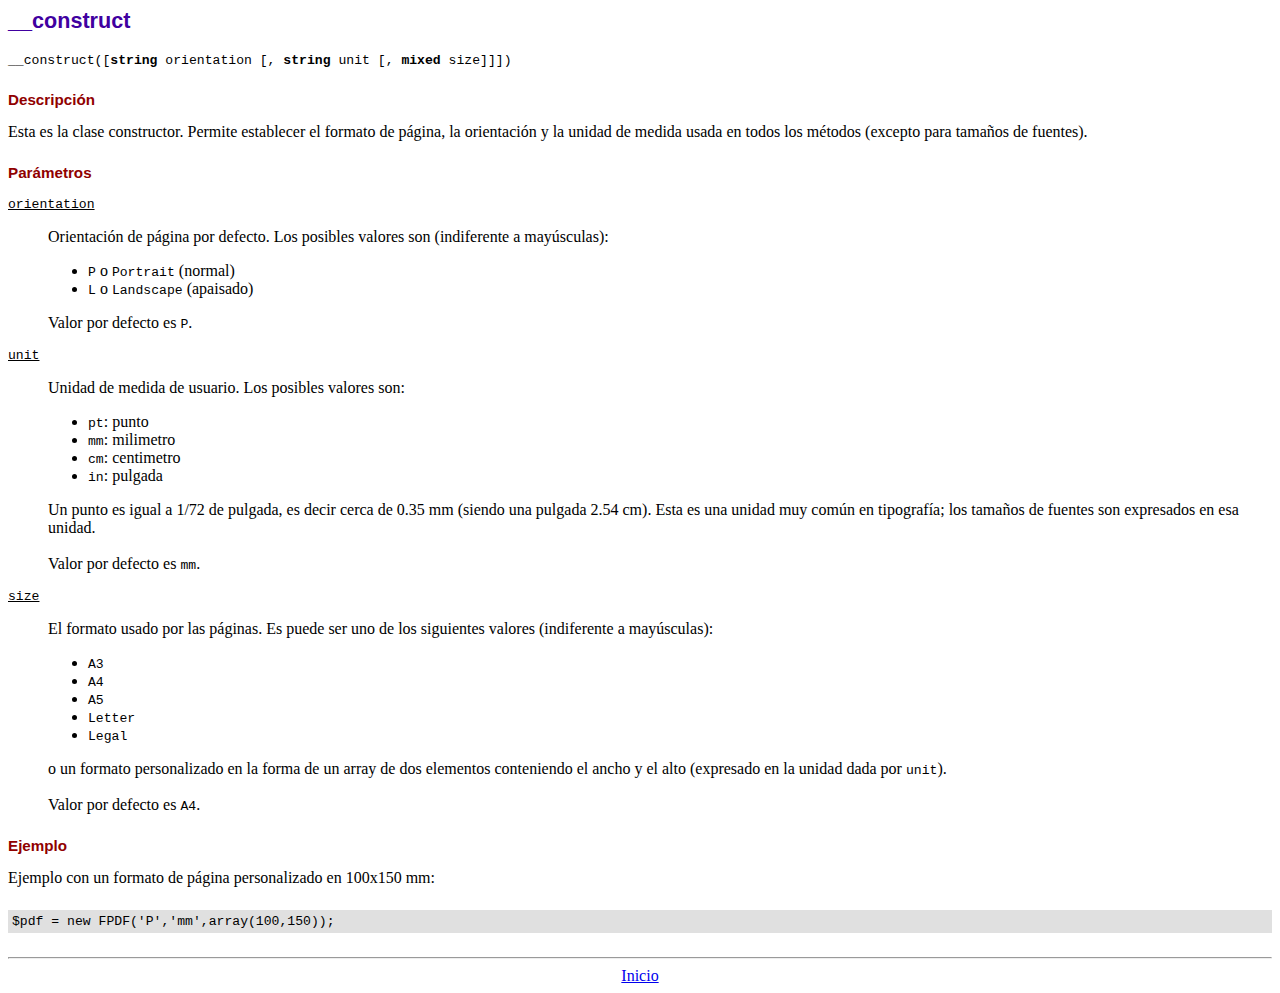
<file: app/libraries/fpdf/doc/__construct.htm>
<!DOCTYPE html PUBLIC "-//W3C//DTD HTML 4.01 Transitional//EN">
<html>
<head>
<meta http-equiv="Content-Type" content="text/html; charset=ISO-8859-1">
<title>__construct</title>
<link type="text/css" rel="stylesheet" href="../fpdf.css">
</head>
<body>
<h1>__construct</h1>
<code>__construct([<b>string</b> orientation [, <b>string</b> unit [, <b>mixed</b> size]]])</code>
<h2>Descripci�n</h2>
Esta es la clase constructor. Permite establecer el formato de p�gina, la orientaci�n y la unidad de medida usada en todos los m�todos (excepto para tama�os de fuentes).
<h2>Par�metros</h2>
<dl class="param">
<dt><code>orientation</code></dt>
<dd>
Orientaci�n de p�gina por defecto. Los posibles valores son (indiferente a may�sculas):
<ul>
<li><code>P</code> o <code>Portrait</code> (normal)
<li><code>L</code> o <code>Landscape</code> (apaisado)
</ul>
Valor por defecto es <code>P</code>.
</dd>
<dt><code>unit</code></dt>
<dd>
Unidad de medida de usuario. Los posibles valores son:
<ul>
<li><code>pt</code>: punto
<li><code>mm</code>: milimetro
<li><code>cm</code>: centimetro
<li><code>in</code>: pulgada
</ul>
Un punto es igual a 1/72 de pulgada, es decir cerca de 0.35 mm (siendo una pulgada 2.54 cm). Esta es una unidad muy com�n en tipograf�a; los tama�os de fuentes son expresados en esa unidad.
<br>
<br>
Valor por defecto es <code>mm</code>.
</dd>
<dt><code>size</code></dt>
<dd>
El formato usado por las p�ginas. Es puede ser uno de los siguientes valores (indiferente a may�sculas):
<ul>
<li><code>A3</code>
<li><code>A4</code>
<li><code>A5</code>
<li><code>Letter</code>
<li><code>Legal</code>
</ul>
o un formato personalizado en la forma de un array de dos elementos conteniendo el ancho y el alto (expresado en la unidad dada por <code>unit</code>).
<br>
<br>
Valor por defecto es <code>A4</code>.
</dd>
</dl>
<h2>Ejemplo</h2>
Ejemplo con un formato de p�gina personalizado en 100x150 mm:
<div class="doc-source">
<pre><code>$pdf = new FPDF('P','mm',array(100,150));</code></pre>
</div>
<hr style="margin-top:1.5em">
<div style="text-align:center"><a href="index.htm">Inicio</a></div>
</body>
</html>
</file>
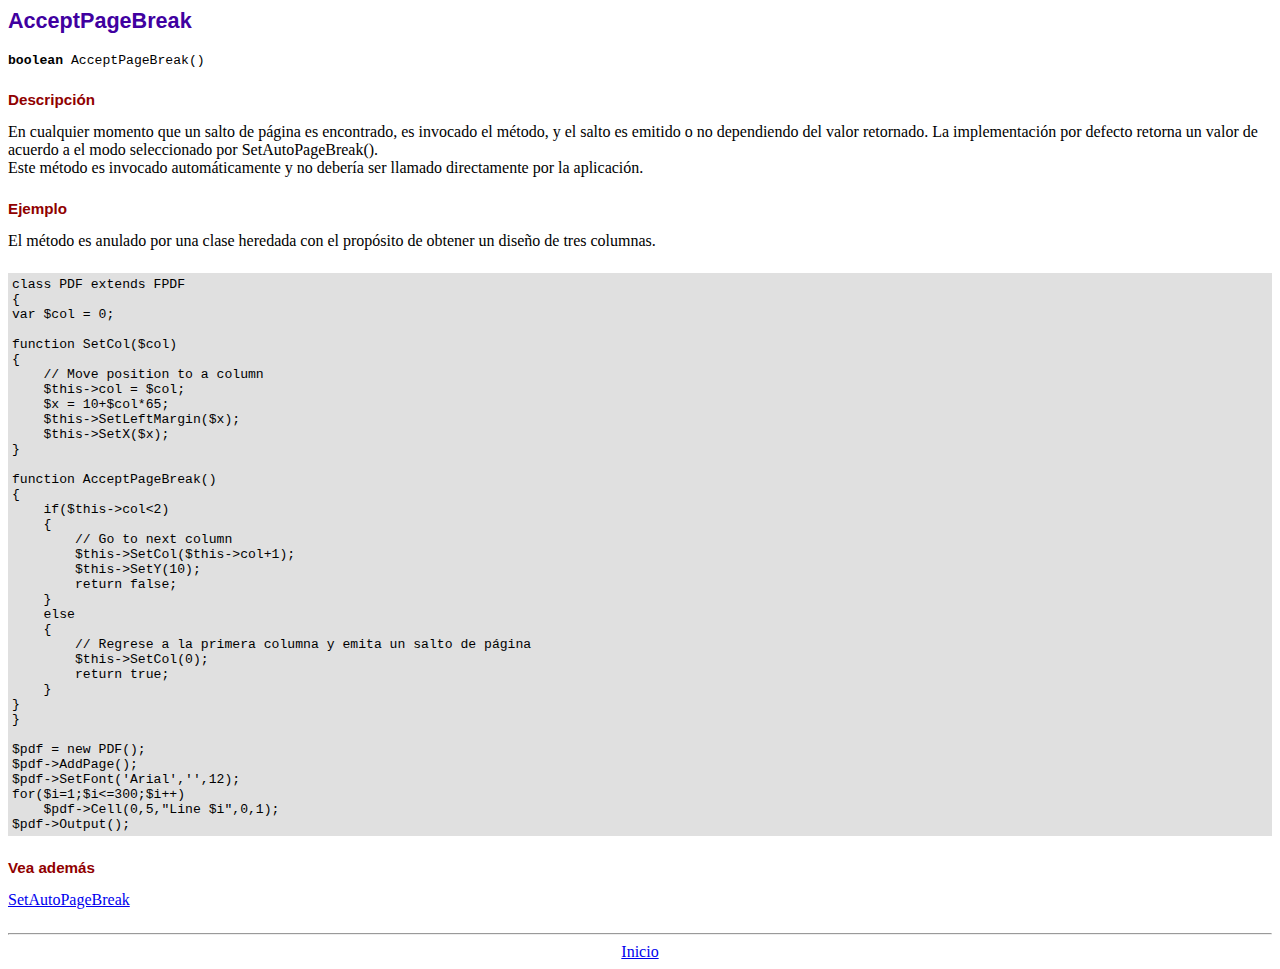
<file: app/libraries/fpdf/doc/acceptpagebreak.htm>
<!DOCTYPE html PUBLIC "-//W3C//DTD HTML 4.01 Transitional//EN">
<html>
<head>
<meta http-equiv="Content-Type" content="text/html; charset=ISO-8859-1">
<title>AcceptPageBreak</title>
<link type="text/css" rel="stylesheet" href="../fpdf.css">
</head>
<body>
<h1>AcceptPageBreak</h1>
<code><b>boolean</b> AcceptPageBreak()</code>
<h2>Descripci�n</h2>
En cualquier momento que un salto de p�gina es encontrado, es invocado el m�todo, y el salto es emitido o no dependiendo
del valor retornado. La implementaci�n por defecto retorna un valor de acuerdo a el modo seleccionado por SetAutoPageBreak().
<br>
Este m�todo es invocado autom�ticamente y no deber�a ser llamado directamente por la aplicaci�n.
<h2>Ejemplo</h2>
El m�todo es anulado por una clase heredada con el prop�sito de obtener un dise�o de tres columnas.
<div class="doc-source">
<pre><code>class PDF extends FPDF
{
var $col = 0;

function SetCol($col)
{
    // Move position to a column
    $this-&gt;col = $col;
    $x = 10+$col*65;
    $this-&gt;SetLeftMargin($x);
    $this-&gt;SetX($x);
}

function AcceptPageBreak()
{
    if($this-&gt;col&lt;2)
    {
        // Go to next column
        $this-&gt;SetCol($this-&gt;col+1);
        $this-&gt;SetY(10);
        return false;
    }
    else
    {
        // Regrese a la primera columna y emita un salto de p�gina
        $this-&gt;SetCol(0);
        return true;
    }
}
}

$pdf = new PDF();
$pdf-&gt;AddPage();
$pdf-&gt;SetFont('Arial','',12);
for($i=1;$i&lt;=300;$i++)
    $pdf-&gt;Cell(0,5,"Line $i",0,1);
$pdf-&gt;Output();</code></pre>
</div>
<h2>Vea adem�s</h2>
<a href="setautopagebreak.htm">SetAutoPageBreak</a>
<hr style="margin-top:1.5em">
<div style="text-align:center"><a href="index.htm">Inicio</a></div>
</body>
</html>
</file>
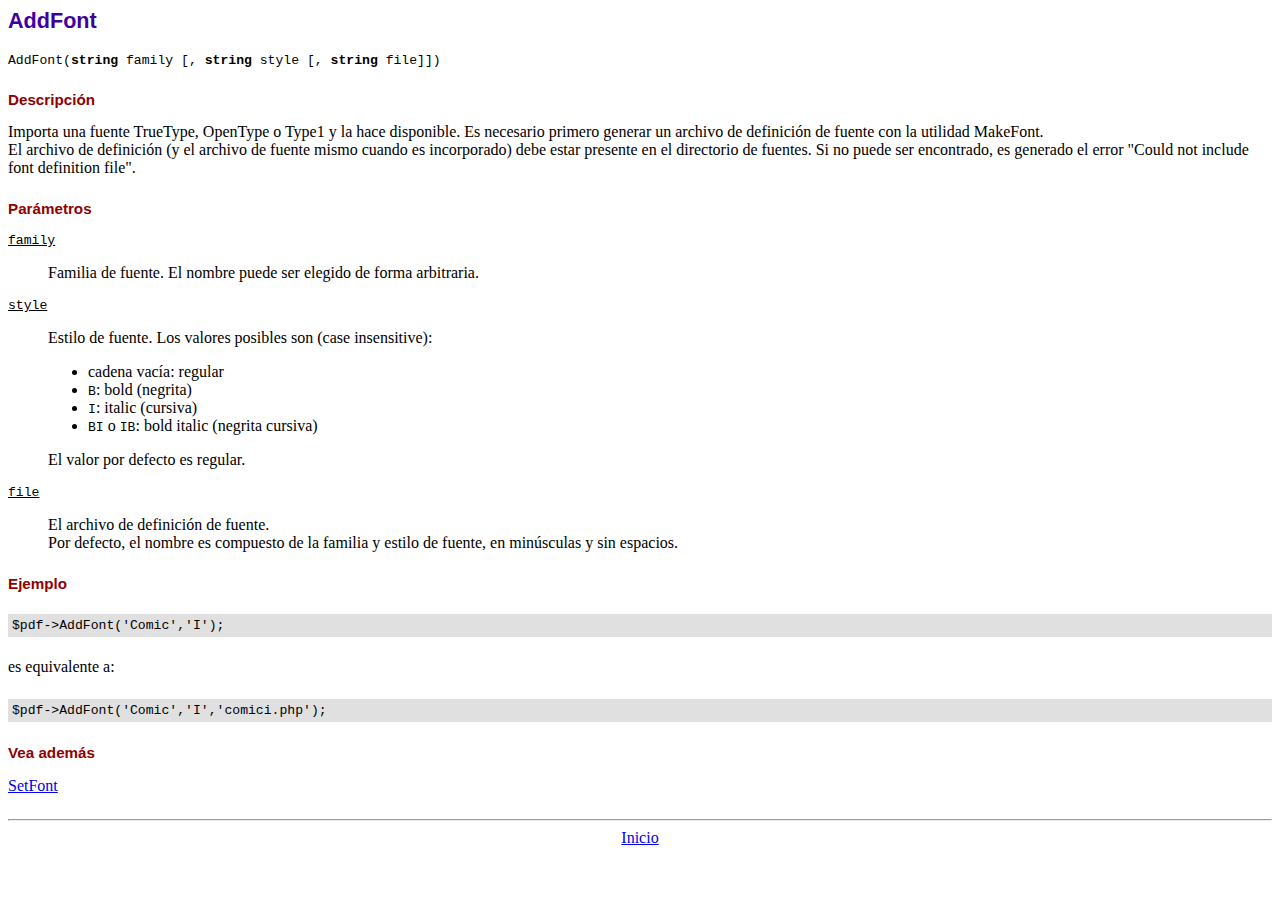
<file: app/libraries/fpdf/doc/addfont.htm>
<!DOCTYPE html PUBLIC "-//W3C//DTD HTML 4.01 Transitional//EN">
<html>
<head>
<meta http-equiv="Content-Type" content="text/html; charset=ISO-8859-1">
<title>AddFont</title>
<link type="text/css" rel="stylesheet" href="../fpdf.css">
</head>
<body>
<h1>AddFont</h1>
<code>AddFont(<b>string</b> family [, <b>string</b> style [, <b>string</b> file]])</code>
<h2>Descripci�n</h2>
Importa una fuente TrueType, OpenType o Type1 y la hace disponible. Es necesario primero generar
un archivo de definici�n de fuente con la utilidad MakeFont.
<br>
El archivo de definici�n (y el archivo de fuente mismo cuando es incorporado) debe estar presente
en el directorio de fuentes. Si no puede ser encontrado, es generado el error "Could not include
font definition file".
<h2>Par�metros</h2>
<dl class="param">
<dt><code>family</code></dt>
<dd>
Familia de fuente. El nombre puede ser elegido de forma arbitraria.
</dd>
<dt><code>style</code></dt>
<dd>
Estilo de fuente. Los valores posibles son (case insensitive):
<ul>
<li>cadena vac�a: regular
<li><code>B</code>: bold (negrita)
<li><code>I</code>: italic (cursiva)
<li><code>BI</code> o <code>IB</code>: bold italic (negrita cursiva)
</ul>
El valor por defecto es regular.
</dd>
<dt><code>file</code></dt>
<dd>
El archivo de definici�n de fuente.
<br>
Por defecto, el nombre es compuesto de la familia y estilo de fuente, en min�sculas y sin espacios.
</dd>
</dl>
<h2>Ejemplo</h2>
<div class="doc-source">
<pre><code>$pdf-&gt;AddFont('Comic','I');</code></pre>
</div>
es equivalente a:
<div class="doc-source">
<pre><code>$pdf-&gt;AddFont('Comic','I','comici.php');</code></pre>
</div>
<h2>Vea adem�s</h2>
<a href="setfont.htm">SetFont</a>
<hr style="margin-top:1.5em">
<div style="text-align:center"><a href="index.htm">Inicio</a></div>
</body>
</html>
</file>
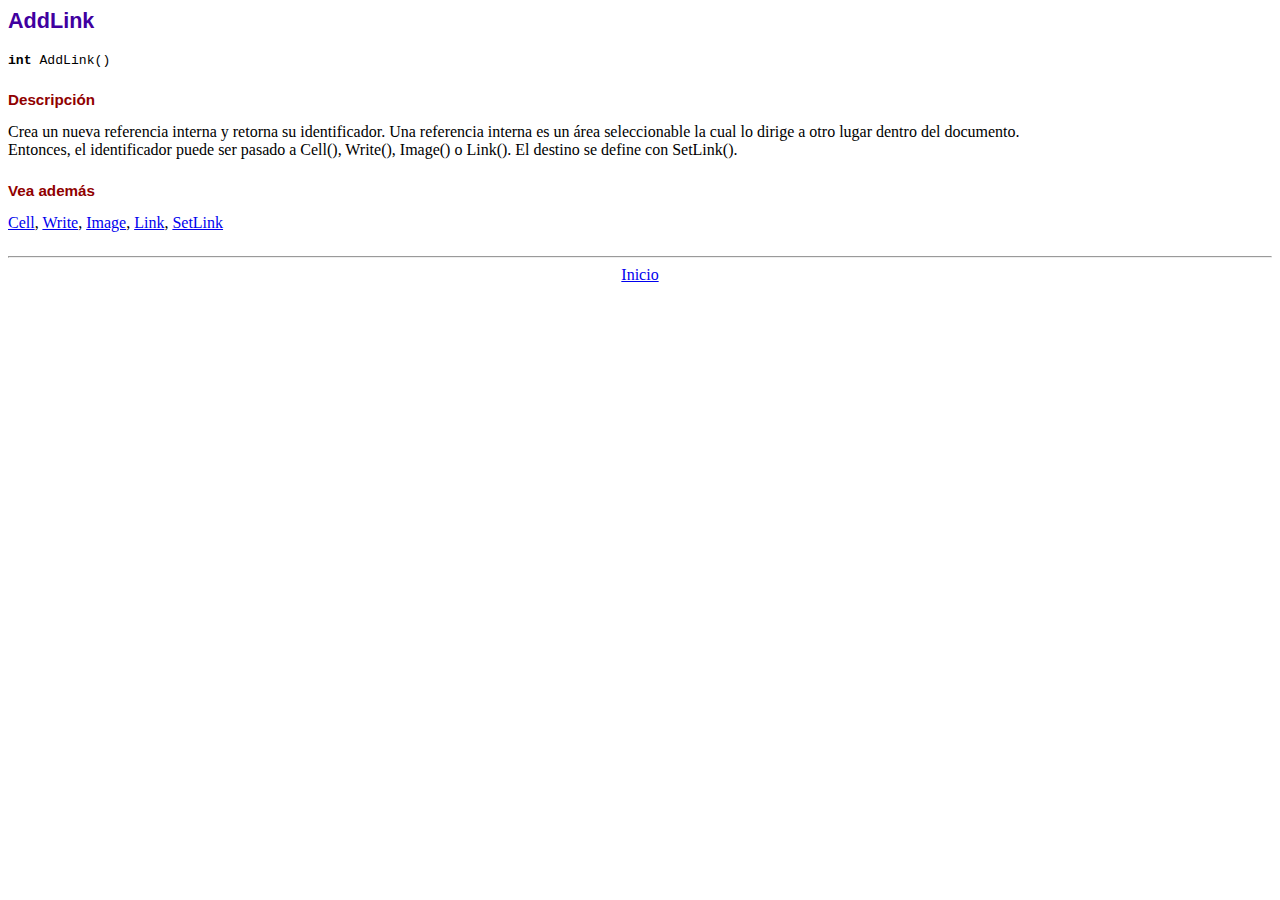
<file: app/libraries/fpdf/doc/addlink.htm>
<!DOCTYPE html PUBLIC "-//W3C//DTD HTML 4.01 Transitional//EN">
<html>
<head>
<meta http-equiv="Content-Type" content="text/html; charset=ISO-8859-1">
<title>AddLink</title>
<link type="text/css" rel="stylesheet" href="../fpdf.css">
</head>
<body>
<h1>AddLink</h1>
<code><b>int</b> AddLink()</code>
<h2>Descripci�n</h2>
Crea un nueva referencia interna y retorna su identificador. Una referencia interna es un �rea seleccionable la cual lo dirige a otro lugar dentro del documento.
<br>
Entonces, el identificador puede ser pasado a Cell(), Write(), Image() o Link(). El destino se define con SetLink().
<h2>Vea adem�s</h2>
<a href="cell.htm">Cell</a>,
<a href="write.htm">Write</a>,
<a href="image.htm">Image</a>,
<a href="link.htm">Link</a>,
<a href="setlink.htm">SetLink</a>
<hr style="margin-top:1.5em">
<div style="text-align:center"><a href="index.htm">Inicio</a></div>
</body>
</html>
</file>
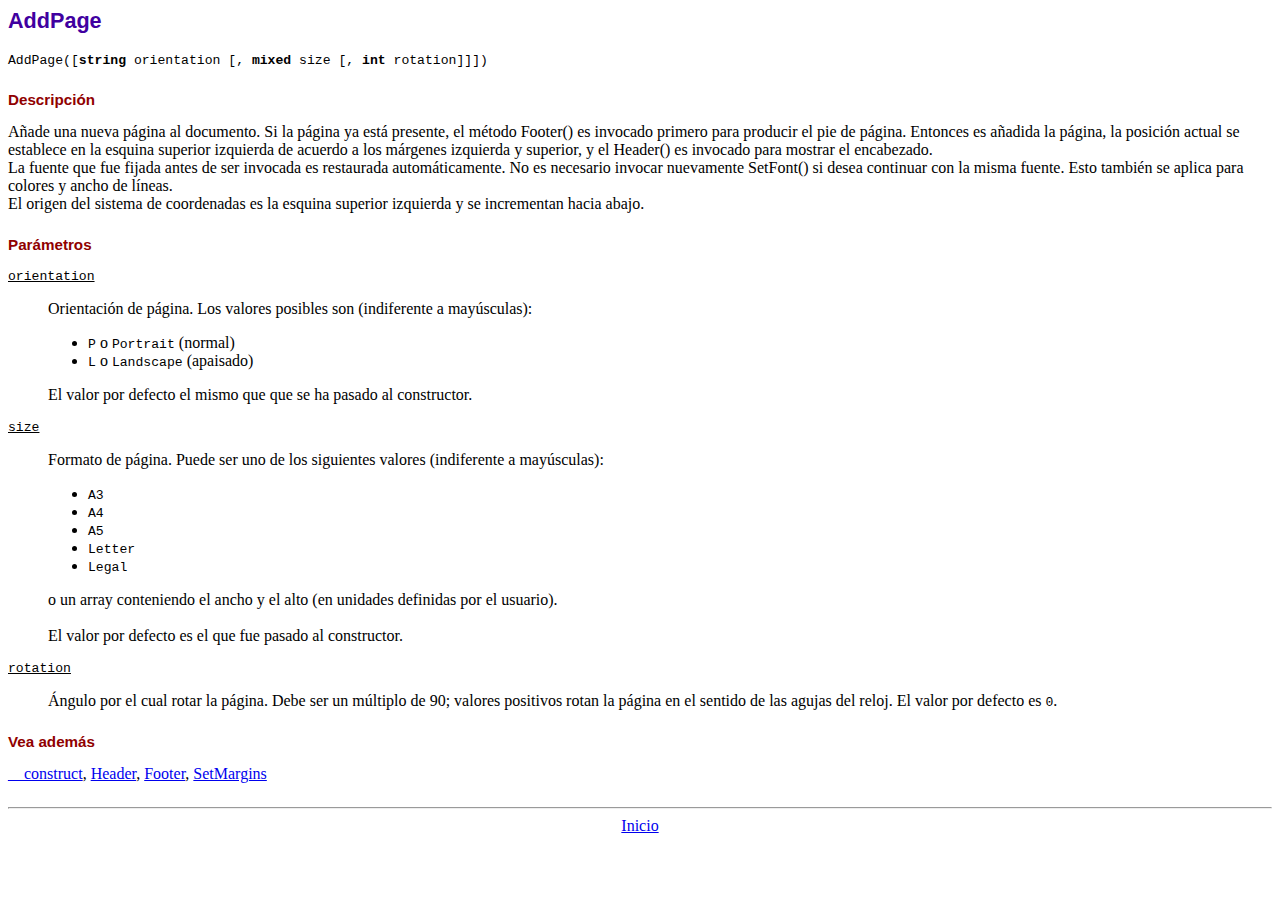
<file: app/libraries/fpdf/doc/addpage.htm>
<!DOCTYPE html PUBLIC "-//W3C//DTD HTML 4.01 Transitional//EN">
<html>
<head>
<meta http-equiv="Content-Type" content="text/html; charset=ISO-8859-1">
<title>AddPage</title>
<link type="text/css" rel="stylesheet" href="../fpdf.css">
</head>
<body>
<h1>AddPage</h1>
<code>AddPage([<b>string</b> orientation [, <b>mixed</b> size [, <b>int</b> rotation]]])</code>
<h2>Descripci�n</h2>
A�ade una nueva p�gina al documento. Si la p�gina ya est� presente, el m�todo Footer() es invocado primero para producir
el pie de p�gina. Entonces es a�adida la p�gina, la posici�n actual se establece en la esquina superior izquierda de
acuerdo a los m�rgenes izquierda y superior, y el Header() es invocado para mostrar el encabezado.<br>
La fuente que fue fijada antes de ser invocada es restaurada autom�ticamente. No es necesario invocar nuevamente SetFont()
si desea continuar con la misma fuente. Esto tambi�n se aplica para colores y ancho de l�neas.<br>
El origen del sistema de coordenadas es la esquina superior izquierda y se incrementan  hacia abajo.
<h2>Par�metros</h2>
<dl class="param">
<dt><code>orientation</code></dt>
<dd>
Orientaci�n de p�gina. Los valores posibles son (indiferente a may�sculas):
<ul>
<li><code>P</code> o <code>Portrait</code> (normal)</li>
<li><code>L</code> o <code>Landscape</code> (apaisado)</li>
</ul>
El valor por defecto el mismo que que se ha pasado al constructor.
</dd>
<dt><code>size</code></dt>
<dd>
Formato de p�gina. Puede ser uno de los siguientes valores (indiferente a may�sculas):
<ul>
<li><code>A3</code></li>
<li><code>A4</code></li>
<li><code>A5</code></li>
<li><code>Letter</code></li>
<li><code>Legal</code></li>
</ul>
o un array conteniendo el ancho y el alto (en unidades definidas por el usuario).<br>
<br>
El valor por defecto es el que fue pasado al constructor.
</dd>
<dt><code>rotation</code></dt>
<dd>
�ngulo por el cual rotar la p�gina. Debe ser un m�ltiplo de 90; valores positivos rotan
la p�gina en el sentido de las agujas del reloj. El valor por defecto es <code>0</code>.
</dd>
</dl>
<h2>Vea adem�s</h2>
<a href="__construct.htm">__construct</a>,
<a href="header.htm">Header</a>,
<a href="footer.htm">Footer</a>,
<a href="setmargins.htm">SetMargins</a>
<hr style="margin-top:1.5em">
<div style="text-align:center"><a href="index.htm">Inicio</a></div>
</body>
</html>
</file>
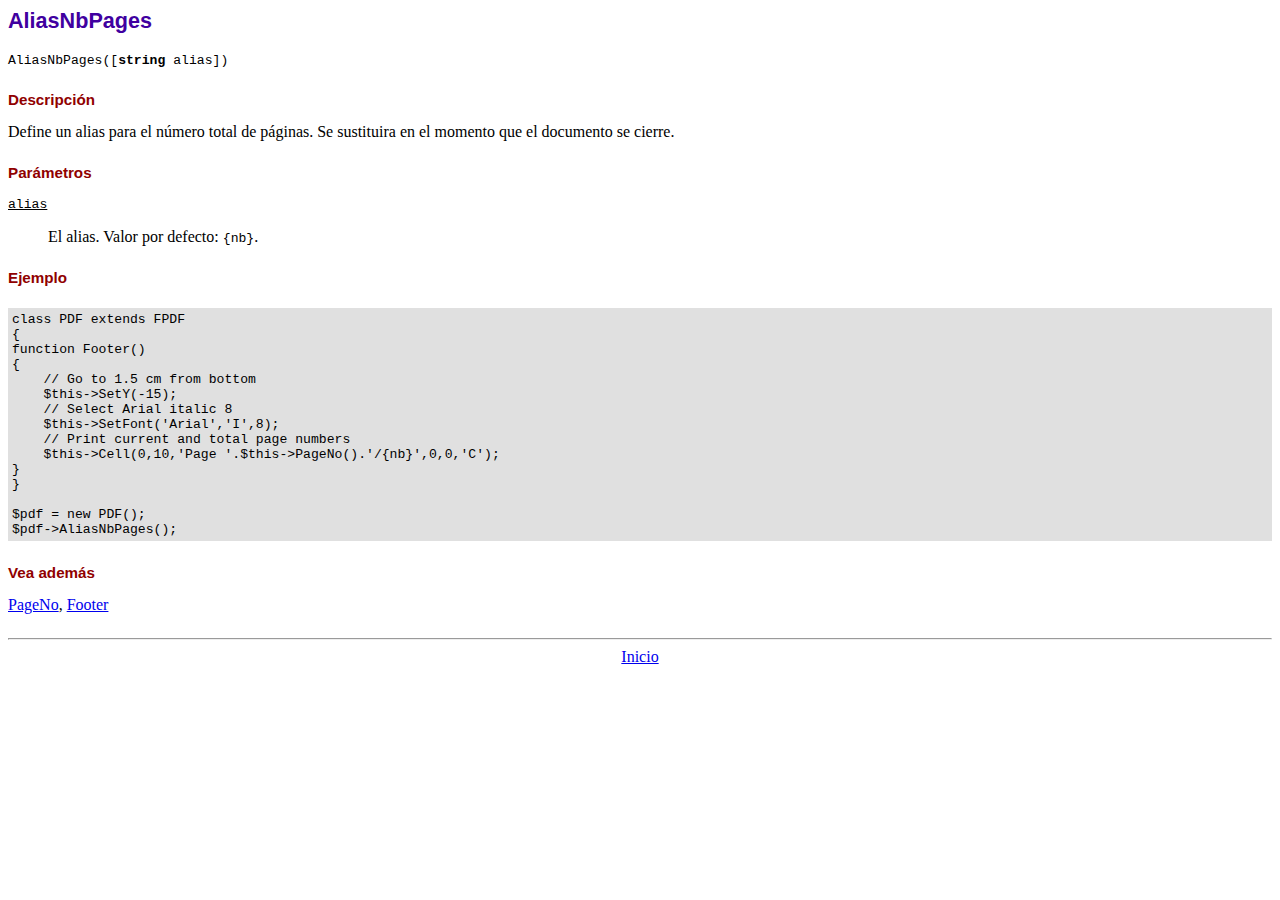
<file: app/libraries/fpdf/doc/aliasnbpages.htm>
<!DOCTYPE html PUBLIC "-//W3C//DTD HTML 4.01 Transitional//EN">
<html>
<head>
<meta http-equiv="Content-Type" content="text/html; charset=ISO-8859-1">
<title>AliasNbPages</title>
<link type="text/css" rel="stylesheet" href="../fpdf.css">
</head>
<body>
<h1>AliasNbPages</h1>
<code>AliasNbPages([<b>string</b> alias])</code>
<h2>Descripci�n</h2>
Define un alias para el n�mero total de p�ginas. Se sustituira en el momento que el documento se cierre.
<h2>Par�metros</h2>
<dl class="param">
<dt><code>alias</code></dt>
<dd>
El alias. Valor por defecto: <code>{nb}</code>.
</dd>
</dl>
<h2>Ejemplo</h2>
<div class="doc-source">
<pre><code>class PDF extends FPDF
{
function Footer()
{
    // Go to 1.5 cm from bottom
    $this-&gt;SetY(-15);
    // Select Arial italic 8
    $this-&gt;SetFont('Arial','I',8);
    // Print current and total page numbers
    $this-&gt;Cell(0,10,'Page '.$this-&gt;PageNo().'/{nb}',0,0,'C');
}
}

$pdf = new PDF();
$pdf-&gt;AliasNbPages();</code></pre>
</div>
<h2>Vea adem�s</h2>
<a href="pageno.htm">PageNo</a>,
<a href="footer.htm">Footer</a>
<hr style="margin-top:1.5em">
<div style="text-align:center"><a href="index.htm">Inicio</a></div>
</body>
</html>
</file>
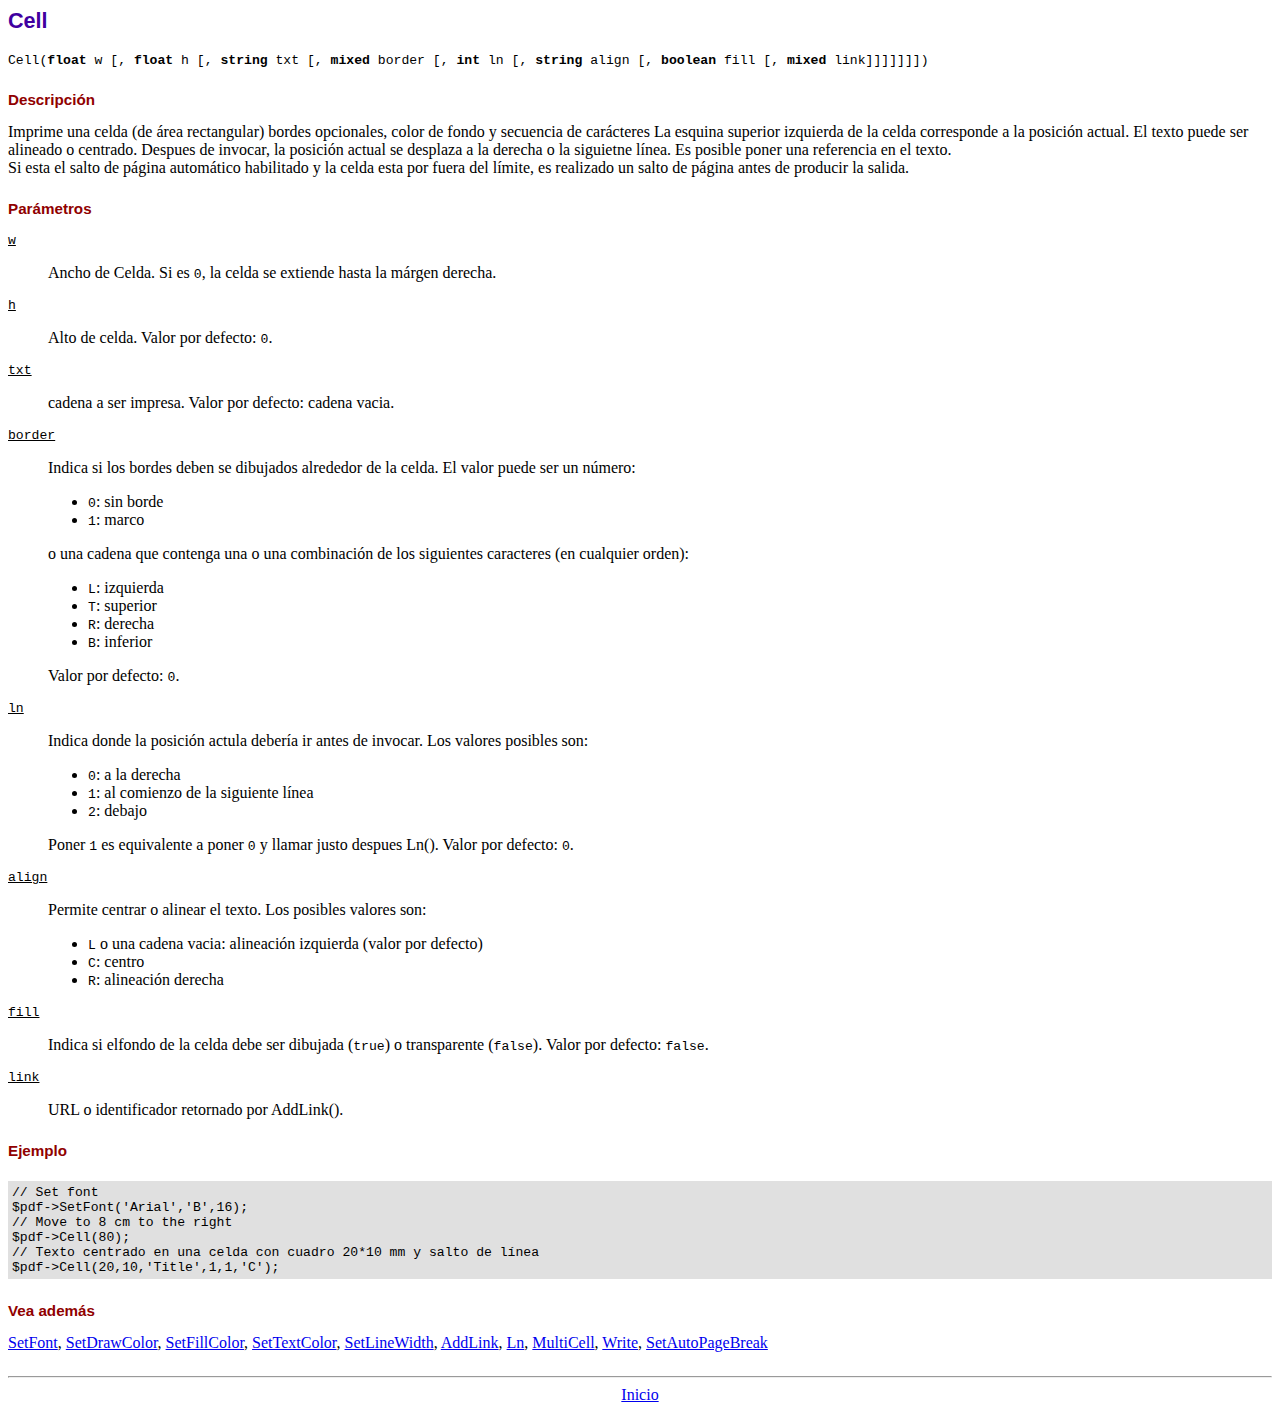
<file: app/libraries/fpdf/doc/cell.htm>
<!DOCTYPE html PUBLIC "-//W3C//DTD HTML 4.01 Transitional//EN">
<html>
<head>
<meta http-equiv="Content-Type" content="text/html; charset=ISO-8859-1">
<title>Cell</title>
<link type="text/css" rel="stylesheet" href="../fpdf.css">
</head>
<body>
<h1>Cell</h1>
<code>Cell(<b>float</b> w [, <b>float</b> h [, <b>string</b> txt [, <b>mixed</b> border [, <b>int</b> ln [, <b>string</b> align [, <b>boolean</b> fill [, <b>mixed</b> link]]]]]]])</code>
<h2>Descripci�n</h2>
Imprime una celda (de �rea rectangular) bordes opcionales, color de fondo y secuencia de car�cteres
La esquina superior izquierda de la celda corresponde a la posici�n actual. El texto puede ser alineado o centrado. Despues de invocar, la posici�n actual se desplaza a la derecha o la siguietne l�nea. Es posible poner una referencia en el texto.
<br>
Si esta el salto de p�gina autom�tico habilitado y la celda esta por fuera del l�mite, es realizado un salto de p�gina antes de producir la salida.
<h2>Par�metros</h2>
<dl class="param">
<dt><code>w</code></dt>
<dd>
Ancho de Celda. Si es <code>0</code>, la celda se extiende hasta la m�rgen derecha.
</dd>
<dt><code>h</code></dt>
<dd>
Alto de celda.
Valor por defecto: <code>0</code>.
</dd>
<dt><code>txt</code></dt>
<dd>
cadena a ser impresa.
Valor por defecto: cadena vacia.
</dd>
<dt><code>border</code></dt>
<dd>
Indica si los bordes deben se dibujados alrededor de la celda. El valor puede ser un n�mero:
<ul>
<li><code>0</code>: sin borde</li>
<li><code>1</code>: marco</li>
</ul>
o una cadena que contenga una o una combinaci�n de los siguientes caracteres (en cualquier orden):
<ul>
<li><code>L</code>: izquierda</li>
<li><code>T</code>: superior</li>
<li><code>R</code>: derecha</li>
<li><code>B</code>: inferior</li>
</ul>
Valor por defecto: <code>0</code>.
</dd>
<dt><code>ln</code></dt>
<dd>
Indica donde la posici�n actula deber�a ir antes de invocar. Los valores posibles son:
<ul>
<li><code>0</code>: a la derecha</li>
<li><code>1</code>: al comienzo de la siguiente l�nea</li>
<li><code>2</code>: debajo</li>
</ul>
Poner <code>1</code> es equivalente a poner <code>0</code> y llamar justo despues Ln().
Valor por defecto: <code>0</code>.
</dd>
<dt><code>align</code></dt>
<dd>
Permite centrar o alinear el texto. Los posibles valores son:
<ul>
<li><code>L</code> o una cadena vacia: alineaci�n izquierda (valor por defecto)</li>
<li><code>C</code>: centro</li>
<li><code>R</code>: alineaci�n derecha</li>
</ul>
</dd>
<dt><code>fill</code></dt>
<dd>
Indica si elfondo de la celda debe ser dibujada (<code>true</code>) o transparente (<code>false</code>).
Valor por defecto: <code>false</code>.
</dd>
<dt><code>link</code></dt>
<dd>
URL o identificador retornado por AddLink().
</dd>
</dl>
<h2>Ejemplo</h2>
<div class="doc-source">
<pre><code>// Set font
$pdf-&gt;SetFont('Arial','B',16);
// Move to 8 cm to the right
$pdf-&gt;Cell(80);
// Texto centrado en una celda con cuadro 20*10 mm y salto de l�nea
$pdf-&gt;Cell(20,10,'Title',1,1,'C');</code></pre>
</div>
<h2>Vea adem�s</h2>
<a href="setfont.htm">SetFont</a>,
<a href="setdrawcolor.htm">SetDrawColor</a>,
<a href="setfillcolor.htm">SetFillColor</a>,
<a href="settextcolor.htm">SetTextColor</a>,
<a href="setlinewidth.htm">SetLineWidth</a>,
<a href="addlink.htm">AddLink</a>,
<a href="ln.htm">Ln</a>,
<a href="multicell.htm">MultiCell</a>,
<a href="write.htm">Write</a>,
<a href="setautopagebreak.htm">SetAutoPageBreak</a>
<hr style="margin-top:1.5em">
<div style="text-align:center"><a href="index.htm">Inicio</a></div>
</body>
</html>
</file>
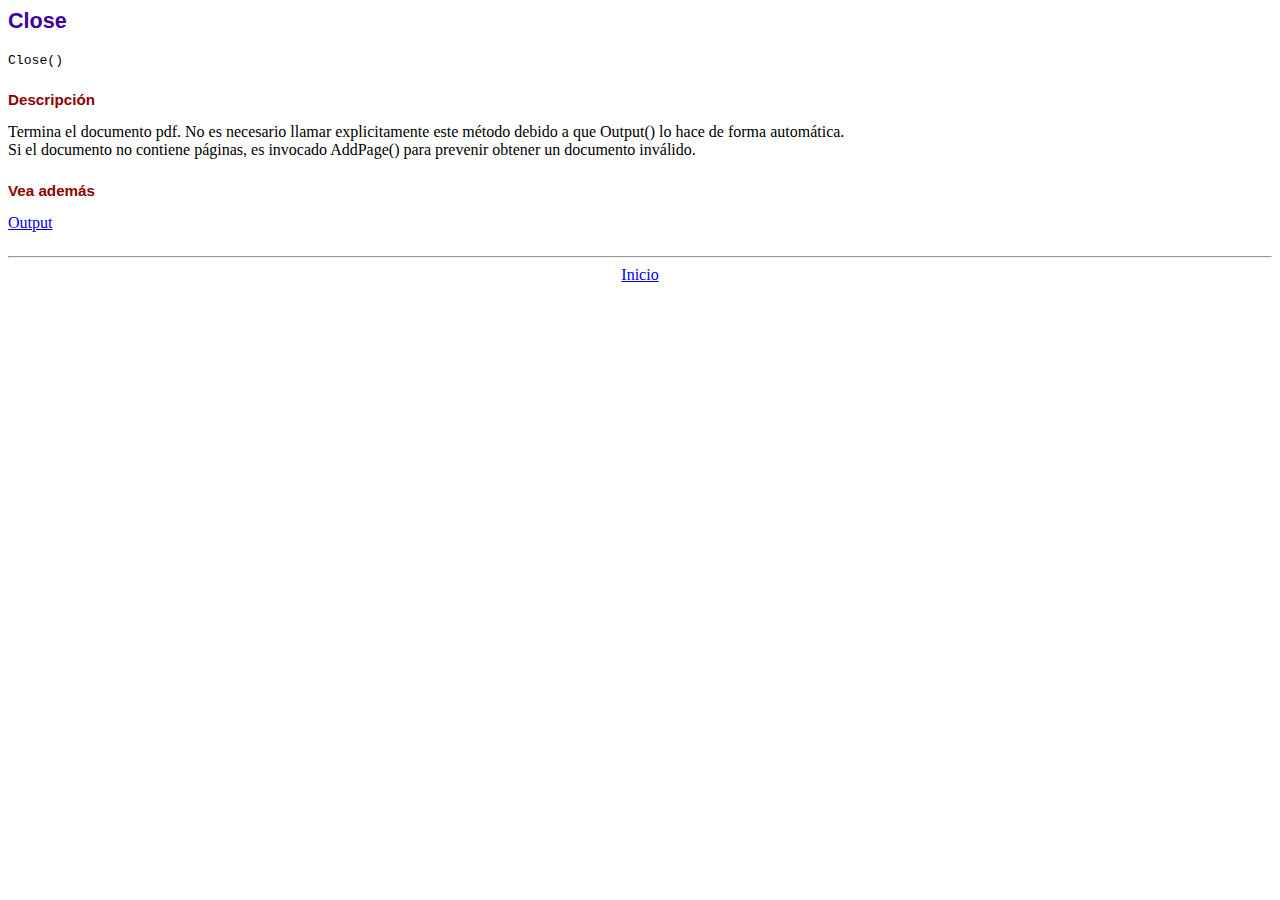
<file: app/libraries/fpdf/doc/close.htm>
<!DOCTYPE html PUBLIC "-//W3C//DTD HTML 4.01 Transitional//EN">
<html>
<head>
<meta http-equiv="Content-Type" content="text/html; charset=ISO-8859-1">
<title>Close</title>
<link type="text/css" rel="stylesheet" href="../fpdf.css">
</head>
<body>
<h1>Close</h1>
<code>Close()</code>
<h2>Descripci�n</h2>
Termina el documento pdf. No es necesario llamar explicitamente este m�todo debido a que
Output() lo hace de forma autom�tica.
<br>
Si el documento no contiene p�ginas, es invocado AddPage() para prevenir obtener un documento inv�lido.
<h2>Vea adem�s</h2>
<a href="output.htm">Output</a>
<hr style="margin-top:1.5em">
<div style="text-align:center"><a href="index.htm">Inicio</a></div>
</body>
</html>
</file>
<file: app/libraries/fpdf/fpdf.css>
body {font-family:"Times New Roman",serif}
h1 {font:bold 135% Arial,sans-serif; color:#4000A0; margin-bottom:0.9em}
h2 {font:bold 95% Arial,sans-serif; color:#900000; margin-top:1.5em; margin-bottom:1em}
dl.param dt {text-decoration:underline}
dl.param dd {margin-top:1em; margin-bottom:1em}
dl.param ul {margin-top:1em; margin-bottom:1em}
tt, code, kbd {font-family:"Courier New",Courier,monospace; font-size:82%}
div.source {margin-top:1.4em; margin-bottom:1.3em}
div.source pre {display:table; border:1px solid #24246A; width:100%; margin:0em; font-family:inherit; font-size:100%}
div.source code {display:block; border:1px solid #C5C5EC; background-color:#F0F5FF; padding:6px; color:#000000}
div.doc-source {margin-top:1.4em; margin-bottom:1.3em}
div.doc-source pre {display:table; width:100%; margin:0em; font-family:inherit; font-size:100%}
div.doc-source code {display:block; background-color:#E0E0E0; padding:4px}
.kw {color:#000080; font-weight:bold}
.str {color:#CC0000}
.cmt {color:#008000}
p.demo {text-align:center; margin-top:-0.9em}
a.demo {text-decoration:none; font-weight:bold; color:#0000CC}
a.demo:link {text-decoration:none; font-weight:bold; color:#0000CC}
a.demo:hover {text-decoration:none; font-weight:bold; color:#0000FF}
a.demo:active {text-decoration:none; font-weight:bold; color:#0000FF}
</file>
